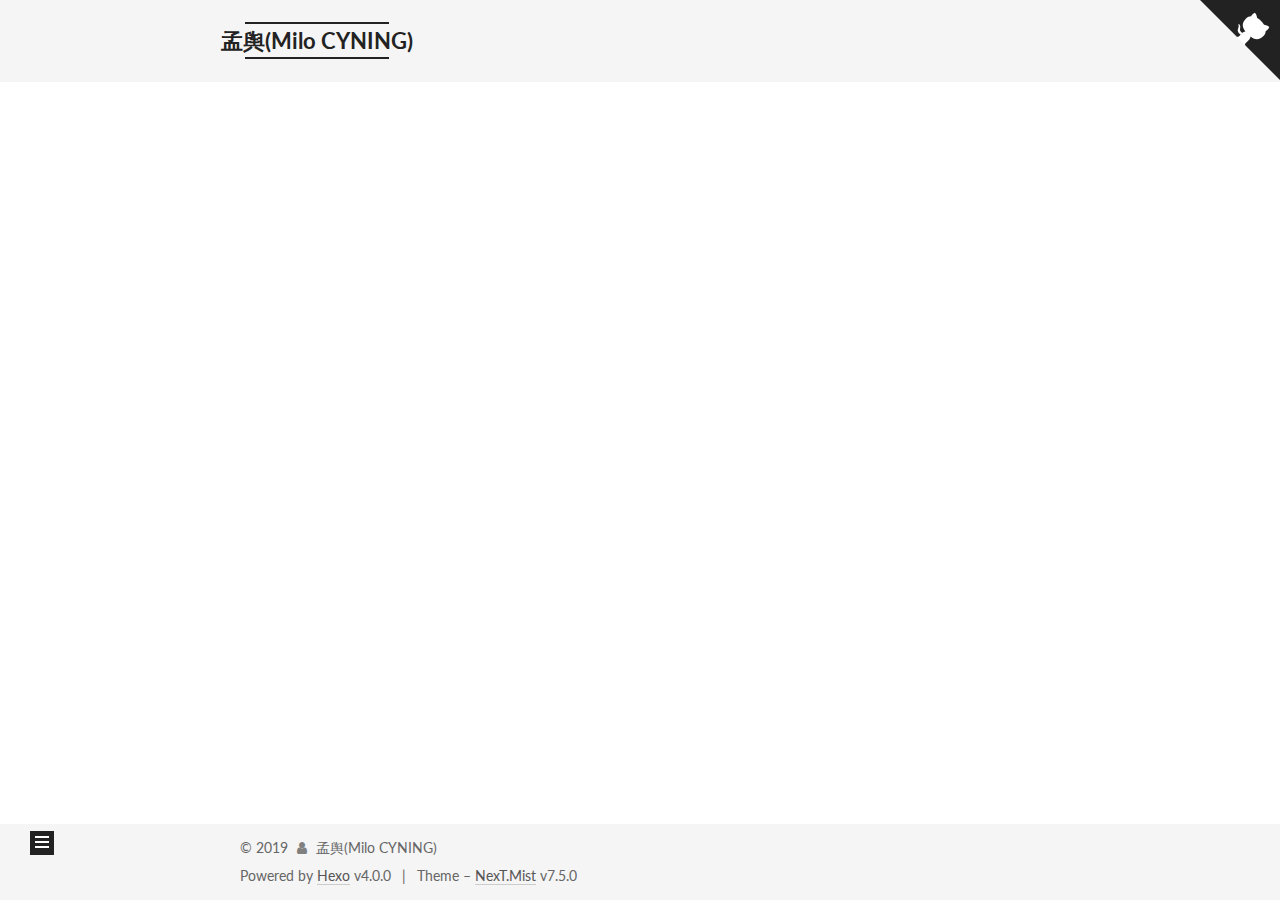
<file: index.html>
<!DOCTYPE html>
<html lang="zh-Hans">
<head>
  <meta charset="UTF-8">
<meta name="viewport" content="width=device-width, initial-scale=1, maximum-scale=2">
<meta name="theme-color" content="#222">
<meta name="generator" content="Hexo 4.0.0">
  <link rel="apple-touch-icon" sizes="180x180" href="/images/apple-touch-icon-next.png">
  <link rel="icon" type="image/png" sizes="32x32" href="/images/favicon-32x32-next.png">
  <link rel="icon" type="image/png" sizes="16x16" href="/images/favicon-16x16-next.png">
  <link rel="mask-icon" href="/images/logo.svg" color="#222">
  <link rel="alternate" href="/atom.xml" title="孟舆(Milo CYNING)" type="application/atom+xml">

<link rel="stylesheet" href="/css/main.css">

<link rel="stylesheet" href="//fonts.googleapis.com/css?family=Lato:300,300italic,400,400italic,700,700italic&display=swap&subset=latin,latin-ext">
<link rel="stylesheet" href="/lib/font-awesome/css/font-awesome.min.css">


<script id="hexo-configurations">
  var NexT = window.NexT || {};
  var CONFIG = {
    root: '/',
    scheme: 'Mist',
    version: '7.5.0',
    exturl: false,
    sidebar: {"position":"left","display":"hide","offset":12,"onmobile":true},
    copycode: {"enable":false,"show_result":false,"style":null},
    back2top: {"enable":true,"sidebar":false,"scrollpercent":false},
    bookmark: {"enable":false,"color":"#222","save":"auto"},
    fancybox: false,
    mediumzoom: false,
    lazyload: false,
    pangu: false,
    algolia: {
      appID: '',
      apiKey: '',
      indexName: '',
      hits: {"per_page":10},
      labels: {"input_placeholder":"Search for Posts","hits_empty":"We didn't find any results for the search: ${query}","hits_stats":"${hits} results found in ${time} ms"}
    },
    localsearch: {"enable":true,"trigger":"auto","top_n_per_article":1,"unescape":false,"preload":true},
    path: 'search.xml',
    motion: {"enable":true,"async":false,"transition":{"post_block":"fadeIn","post_header":"slideDownIn","post_body":"slideDownIn","coll_header":"slideLeftIn","sidebar":"slideUpIn"}},
    sidebarPadding: 40
  };
</script>

  <meta name="description" content="我善养吾浩然之气">
<meta property="og:type" content="website">
<meta property="og:title" content="孟舆(Milo CYNING)">
<meta property="og:url" content="http:&#x2F;&#x2F;www.googol-inc.com&#x2F;index.html">
<meta property="og:site_name" content="孟舆(Milo CYNING)">
<meta property="og:description" content="我善养吾浩然之气">
<meta property="og:locale" content="zh-Hans">
<meta name="twitter:card" content="summary">

<link rel="canonical" href="http://www.googol-inc.com/">


<script id="page-configurations">
  // https://hexo.io/docs/variables.html
  CONFIG.page = {
    sidebar: "",
    isHome: true,
    isPost: false,
    isPage: false,
    isArchive: false
  };
</script>

  <title>孟舆(Milo CYNING)</title>
  






  <noscript>
  <style>
  .use-motion .brand,
  .use-motion .menu-item,
  .sidebar-inner,
  .use-motion .post-block,
  .use-motion .pagination,
  .use-motion .comments,
  .use-motion .post-header,
  .use-motion .post-body,
  .use-motion .collection-header { opacity: initial; }

  .use-motion .site-title,
  .use-motion .site-subtitle {
    opacity: initial;
    top: initial;
  }

  .use-motion .logo-line-before i { left: initial; }
  .use-motion .logo-line-after i { right: initial; }
  </style>
</noscript>

</head>

<body itemscope itemtype="http://schema.org/WebPage">
  <div class="container use-motion">
    <div class="headband"></div>

    <header class="header" itemscope itemtype="http://schema.org/WPHeader">
      <div class="header-inner"><div class="site-brand-container">
  <div class="site-meta">

    <div>
      <a href="/" class="brand" rel="start">
        <span class="logo-line-before"><i></i></span>
        <span class="site-title">孟舆(Milo CYNING)</span>
        <span class="logo-line-after"><i></i></span>
      </a>
    </div>
        <p class="site-subtitle">c++, linux, 搜索</p>
  </div>

  <div class="site-nav-toggle">
    <div class="toggle" aria-label="Toggle navigation bar">
      <span class="toggle-line toggle-line-first"></span>
      <span class="toggle-line toggle-line-middle"></span>
      <span class="toggle-line toggle-line-last"></span>
    </div>
  </div>
</div>


<nav class="site-nav">
  
  <ul id="menu" class="menu">
        <li class="menu-item menu-item-home">

    <a href="/" rel="section"><i class="fa fa-fw fa-home"></i>Home</a>

  </li>
        <li class="menu-item menu-item-tags">

    <a href="/tags/" rel="section"><i class="fa fa-fw fa-tags"></i>Tags<span class="badge">1</span></a>

  </li>
        <li class="menu-item menu-item-archives">

    <a href="/archives/" rel="section"><i class="fa fa-fw fa-archive"></i>Archives<span class="badge">2</span></a>

  </li>
      <li class="menu-item menu-item-search">
        <a role="button" class="popup-trigger"><i class="fa fa-search fa-fw"></i>Search
        </a>
      </li>
  </ul>

</nav>
  <div class="site-search">
    <div class="popup search-popup">
    <div class="search-header">
  <span class="search-icon">
    <i class="fa fa-search"></i>
  </span>
  <div class="search-input-container">
    <input autocomplete="off" autocorrect="off" autocapitalize="none"
           placeholder="Searching..." spellcheck="false"
           type="text" id="search-input">
  </div>
  <span class="popup-btn-close">
    <i class="fa fa-times-circle"></i>
  </span>
</div>
<div id="search-result"></div>

</div>
<div class="search-pop-overlay"></div>

  </div>
</div>
    </header>

    
  <div class="back-to-top">
    <i class="fa fa-arrow-up"></i>
    <span>0%</span>
  </div>

  <a href="https://github.com/milocyning" class="github-corner" title="Follow me on GitHub" aria-label="Follow me on GitHub" rel="noopener" target="_blank"><svg width="80" height="80" viewBox="0 0 250 250" aria-hidden="true"><path d="M0,0 L115,115 L130,115 L142,142 L250,250 L250,0 Z"></path><path d="M128.3,109.0 C113.8,99.7 119.0,89.6 119.0,89.6 C122.0,82.7 120.5,78.6 120.5,78.6 C119.2,72.0 123.4,76.3 123.4,76.3 C127.3,80.9 125.5,87.3 125.5,87.3 C122.9,97.6 130.6,101.9 134.4,103.2" fill="currentColor" style="transform-origin: 130px 106px;" class="octo-arm"></path><path d="M115.0,115.0 C114.9,115.1 118.7,116.5 119.8,115.4 L133.7,101.6 C136.9,99.2 139.9,98.4 142.2,98.6 C133.8,88.0 127.5,74.4 143.8,58.0 C148.5,53.4 154.0,51.2 159.7,51.0 C160.3,49.4 163.2,43.6 171.4,40.1 C171.4,40.1 176.1,42.5 178.8,56.2 C183.1,58.6 187.2,61.8 190.9,65.4 C194.5,69.0 197.7,73.2 200.1,77.6 C213.8,80.2 216.3,84.9 216.3,84.9 C212.7,93.1 206.9,96.0 205.4,96.6 C205.1,102.4 203.0,107.8 198.3,112.5 C181.9,128.9 168.3,122.5 157.7,114.1 C157.9,116.9 156.7,120.9 152.7,124.9 L141.0,136.5 C139.8,137.7 141.6,141.9 141.8,141.8 Z" fill="currentColor" class="octo-body"></path></svg></a>


    <main class="main">
      <div class="main-inner">
        <div class="content-wrap">
          

          <div class="content">
            

  <div class="posts-expand">
        
  
  
  <article itemscope itemtype="http://schema.org/Article" class="post-block home" lang="zh-Hans">
    <link itemprop="mainEntityOfPage" href="http://www.googol-inc.com/docs/linux-command-daily/">

    <span hidden itemprop="author" itemscope itemtype="http://schema.org/Person">
      <meta itemprop="image" content="/images/avatar.gif">
      <meta itemprop="name" content="孟舆(Milo CYNING)">
      <meta itemprop="description" content="我善养吾浩然之气">
    </span>

    <span hidden itemprop="publisher" itemscope itemtype="http://schema.org/Organization">
      <meta itemprop="name" content="孟舆(Milo CYNING)">
    </span>
      <header class="post-header">
        <h1 class="post-title" itemprop="name headline">
          
            <a href="/docs/linux-command-daily/" class="post-title-link" itemprop="url">一些linux基本命令</a>
        </h1>

        <div class="post-meta">
            <span class="post-meta-item">
              <span class="post-meta-item-icon">
                <i class="fa fa-calendar-o"></i>
              </span>
              <span class="post-meta-item-text">Posted on</span>
              

              <time title="Created: 2019-11-20 00:01:36 / Modified: 21:30:29" itemprop="dateCreated datePublished" datetime="2019-11-20T00:01:36+08:00">2019-11-20</time>
            </span>

          

        </div>
      </header>

    
    
    
    <div class="post-body" itemprop="articleBody">

      
          <p>繁多的linux命令，用到一些，总结一些。</p>
          <!--noindex-->
            <div class="post-button">
              <a class="btn" href="/docs/linux-command-daily/#more" rel="contents">
                Read more &raquo;
              </a>
            </div>
          <!--/noindex-->
        
      
    </div>

    
    
    
      <footer class="post-footer">
        <div class="post-eof"></div>
      </footer>
  </article>
  
  
  

        
  
  
  <article itemscope itemtype="http://schema.org/Article" class="post-block home" lang="zh-Hans">
    <link itemprop="mainEntityOfPage" href="http://www.googol-inc.com/docs/hello-world/">

    <span hidden itemprop="author" itemscope itemtype="http://schema.org/Person">
      <meta itemprop="image" content="/images/avatar.gif">
      <meta itemprop="name" content="孟舆(Milo CYNING)">
      <meta itemprop="description" content="我善养吾浩然之气">
    </span>

    <span hidden itemprop="publisher" itemscope itemtype="http://schema.org/Organization">
      <meta itemprop="name" content="孟舆(Milo CYNING)">
    </span>
      <header class="post-header">
        <h1 class="post-title" itemprop="name headline">
          
            <a href="/docs/hello-world/" class="post-title-link" itemprop="url">Hello World</a>
        </h1>

        <div class="post-meta">
            <span class="post-meta-item">
              <span class="post-meta-item-icon">
                <i class="fa fa-calendar-o"></i>
              </span>
              <span class="post-meta-item-text">Posted on</span>

              <time title="Created: 2019-11-18 10:53:45" itemprop="dateCreated datePublished" datetime="2019-11-18T10:53:45+08:00">2019-11-18</time>
            </span>

          

        </div>
      </header>

    
    
    
    <div class="post-body" itemprop="articleBody">

      
          <p>Welcome to <a href="https://hexo.io/" target="_blank" rel="noopener">Hexo</a>! This is your very first post. Check <a href="https://hexo.io/docs/" target="_blank" rel="noopener">documentation</a> for more info. If you get any problems when using Hexo, you can find the answer in <a href="https://hexo.io/docs/troubleshooting.html" target="_blank" rel="noopener">troubleshooting</a> or you can ask me on <a href="https://github.com/hexojs/hexo/issues" target="_blank" rel="noopener">GitHub</a>.</p>
          <!--noindex-->
            <div class="post-button">
              <a class="btn" href="/docs/hello-world/#more" rel="contents">
                Read more &raquo;
              </a>
            </div>
          <!--/noindex-->
        
      
    </div>

    
    
    
      <footer class="post-footer">
        <div class="post-eof"></div>
      </footer>
  </article>
  
  
  

  </div>

  



          </div>
          

        </div>
          
  
  <div class="toggle sidebar-toggle">
    <span class="toggle-line toggle-line-first"></span>
    <span class="toggle-line toggle-line-middle"></span>
    <span class="toggle-line toggle-line-last"></span>
  </div>

  <aside class="sidebar">
    <div class="sidebar-inner">

      <ul class="sidebar-nav motion-element">
        <li class="sidebar-nav-toc">
          Table of Contents
        </li>
        <li class="sidebar-nav-overview">
          Overview
        </li>
      </ul>

      <!--noindex-->
      <div class="post-toc-wrap sidebar-panel">
      </div>
      <!--/noindex-->

      <div class="site-overview-wrap sidebar-panel">
        <div class="site-author motion-element" itemprop="author" itemscope itemtype="http://schema.org/Person">
  <p class="site-author-name" itemprop="name">孟舆(Milo CYNING)</p>
  <div class="site-description" itemprop="description">我善养吾浩然之气</div>
</div>
<div class="site-state-wrap motion-element">
  <nav class="site-state">
      <div class="site-state-item site-state-posts">
          <a href="/archives/">
        
          <span class="site-state-item-count">2</span>
          <span class="site-state-item-name">posts</span>
        </a>
      </div>
      <div class="site-state-item site-state-tags">
            <a href="/tags/">
          
        <span class="site-state-item-count">1</span>
        <span class="site-state-item-name">tags</span></a>
      </div>
  </nav>
</div>
  <div class="feed-link motion-element">
    <a href="/atom.xml" rel="alternate">
      <i class="fa fa-rss"></i>RSS
    </a>
  </div>



      </div>

    </div>
  </aside>
  <div id="sidebar-dimmer"></div>


      </div>
    </main>

    <footer class="footer">
      <div class="footer-inner">
        

<div class="copyright">
  
  &copy; 
  <span itemprop="copyrightYear">2019</span>
  <span class="with-love">
    <i class="fa fa-user"></i>
  </span>
  <span class="author" itemprop="copyrightHolder">孟舆(Milo CYNING)</span>
</div>
  <div class="powered-by">Powered by <a href="https://hexo.io/" class="theme-link" rel="noopener" target="_blank">Hexo</a> v4.0.0
  </div>
  <span class="post-meta-divider">|</span>
  <div class="theme-info">Theme – <a href="https://mist.theme-next.org/" class="theme-link" rel="noopener" target="_blank">NexT.Mist</a> v7.5.0
  </div>

        












        
      </div>
    </footer>
  </div>

  
  <script src="/lib/anime.min.js"></script>
  <script src="/lib/velocity/velocity.min.js"></script>
  <script src="/lib/velocity/velocity.ui.min.js"></script>
<script src="/js/utils.js"></script><script src="/js/motion.js"></script>
<script src="/js/schemes/muse.js"></script>
<script src="/js/next-boot.js"></script>



  




  <script src="/js/local-search.js"></script>













  

  

  


</body>
</html>
</file>
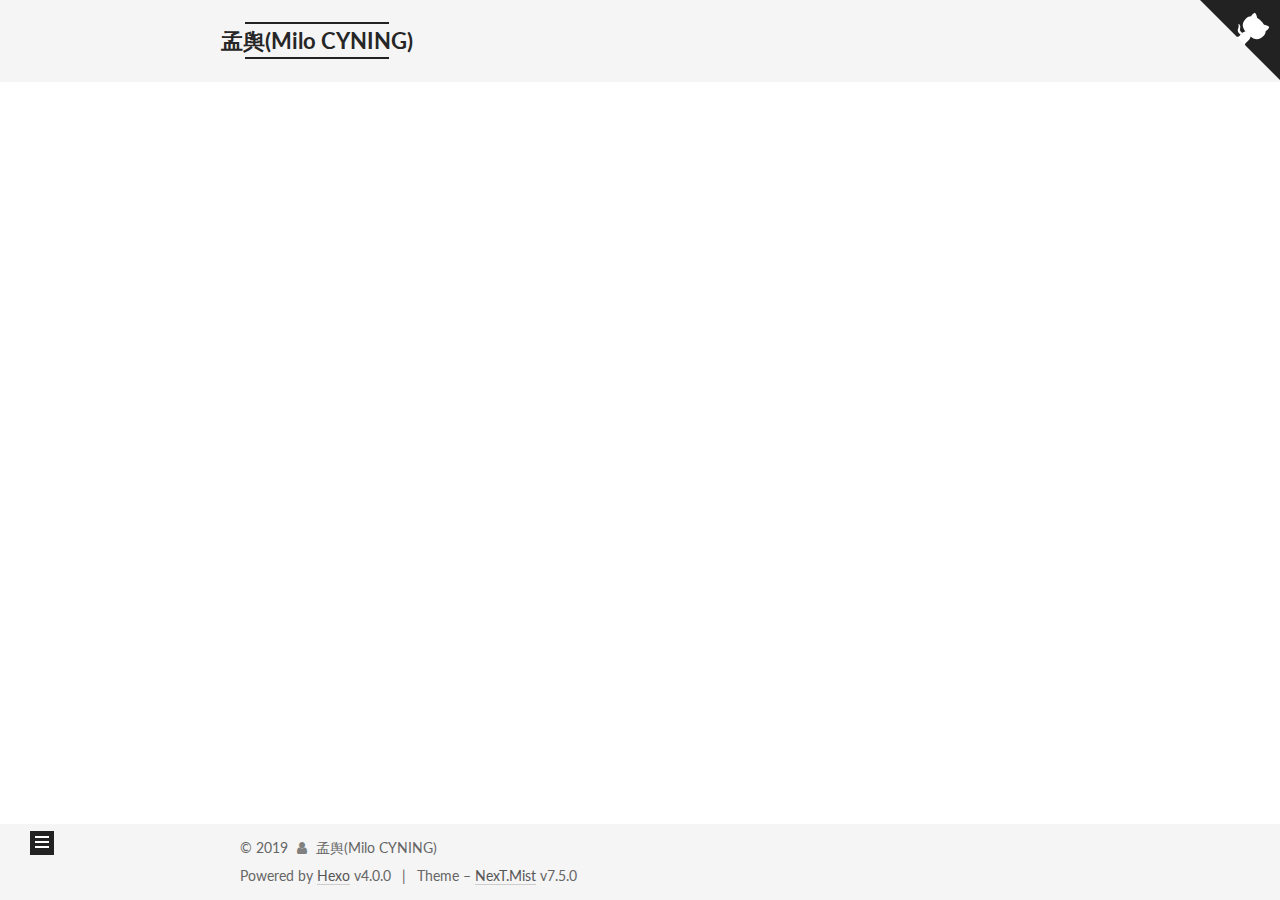
<file: archives/index.html>
<!DOCTYPE html>
<html lang="zh-Hans">
<head>
  <meta charset="UTF-8">
<meta name="viewport" content="width=device-width, initial-scale=1, maximum-scale=2">
<meta name="theme-color" content="#222">
<meta name="generator" content="Hexo 4.0.0">
  <link rel="apple-touch-icon" sizes="180x180" href="/images/apple-touch-icon-next.png">
  <link rel="icon" type="image/png" sizes="32x32" href="/images/favicon-32x32-next.png">
  <link rel="icon" type="image/png" sizes="16x16" href="/images/favicon-16x16-next.png">
  <link rel="mask-icon" href="/images/logo.svg" color="#222">
  <link rel="alternate" href="/atom.xml" title="孟舆(Milo CYNING)" type="application/atom+xml">

<link rel="stylesheet" href="/css/main.css">

<link rel="stylesheet" href="//fonts.googleapis.com/css?family=Lato:300,300italic,400,400italic,700,700italic&display=swap&subset=latin,latin-ext">
<link rel="stylesheet" href="/lib/font-awesome/css/font-awesome.min.css">


<script id="hexo-configurations">
  var NexT = window.NexT || {};
  var CONFIG = {
    root: '/',
    scheme: 'Mist',
    version: '7.5.0',
    exturl: false,
    sidebar: {"position":"left","display":"hide","offset":12,"onmobile":true},
    copycode: {"enable":false,"show_result":false,"style":null},
    back2top: {"enable":true,"sidebar":false,"scrollpercent":false},
    bookmark: {"enable":false,"color":"#222","save":"auto"},
    fancybox: false,
    mediumzoom: false,
    lazyload: false,
    pangu: false,
    algolia: {
      appID: '',
      apiKey: '',
      indexName: '',
      hits: {"per_page":10},
      labels: {"input_placeholder":"Search for Posts","hits_empty":"We didn't find any results for the search: ${query}","hits_stats":"${hits} results found in ${time} ms"}
    },
    localsearch: {"enable":true,"trigger":"auto","top_n_per_article":1,"unescape":false,"preload":true},
    path: 'search.xml',
    motion: {"enable":true,"async":false,"transition":{"post_block":"fadeIn","post_header":"slideDownIn","post_body":"slideDownIn","coll_header":"slideLeftIn","sidebar":"slideUpIn"}},
    sidebarPadding: 40
  };
</script>

  <meta name="description" content="我善养吾浩然之气">
<meta property="og:type" content="website">
<meta property="og:title" content="孟舆(Milo CYNING)">
<meta property="og:url" content="http:&#x2F;&#x2F;www.googol-inc.com&#x2F;archives&#x2F;index.html">
<meta property="og:site_name" content="孟舆(Milo CYNING)">
<meta property="og:description" content="我善养吾浩然之气">
<meta property="og:locale" content="zh-Hans">
<meta name="twitter:card" content="summary">

<link rel="canonical" href="http://www.googol-inc.com/archives/">


<script id="page-configurations">
  // https://hexo.io/docs/variables.html
  CONFIG.page = {
    sidebar: "",
    isHome: false,
    isPost: false,
    isPage: false,
    isArchive: true
  };
</script>

  <title>Archive | 孟舆(Milo CYNING)</title>
  






  <noscript>
  <style>
  .use-motion .brand,
  .use-motion .menu-item,
  .sidebar-inner,
  .use-motion .post-block,
  .use-motion .pagination,
  .use-motion .comments,
  .use-motion .post-header,
  .use-motion .post-body,
  .use-motion .collection-header { opacity: initial; }

  .use-motion .site-title,
  .use-motion .site-subtitle {
    opacity: initial;
    top: initial;
  }

  .use-motion .logo-line-before i { left: initial; }
  .use-motion .logo-line-after i { right: initial; }
  </style>
</noscript>

</head>

<body itemscope itemtype="http://schema.org/WebPage">
  <div class="container use-motion">
    <div class="headband"></div>

    <header class="header" itemscope itemtype="http://schema.org/WPHeader">
      <div class="header-inner"><div class="site-brand-container">
  <div class="site-meta">

    <div>
      <a href="/" class="brand" rel="start">
        <span class="logo-line-before"><i></i></span>
        <span class="site-title">孟舆(Milo CYNING)</span>
        <span class="logo-line-after"><i></i></span>
      </a>
    </div>
        <p class="site-subtitle">c++, linux, 搜索</p>
  </div>

  <div class="site-nav-toggle">
    <div class="toggle" aria-label="Toggle navigation bar">
      <span class="toggle-line toggle-line-first"></span>
      <span class="toggle-line toggle-line-middle"></span>
      <span class="toggle-line toggle-line-last"></span>
    </div>
  </div>
</div>


<nav class="site-nav">
  
  <ul id="menu" class="menu">
        <li class="menu-item menu-item-home">

    <a href="/" rel="section"><i class="fa fa-fw fa-home"></i>Home</a>

  </li>
        <li class="menu-item menu-item-tags">

    <a href="/tags/" rel="section"><i class="fa fa-fw fa-tags"></i>Tags<span class="badge">1</span></a>

  </li>
        <li class="menu-item menu-item-archives">

    <a href="/archives/" rel="section"><i class="fa fa-fw fa-archive"></i>Archives<span class="badge">2</span></a>

  </li>
      <li class="menu-item menu-item-search">
        <a role="button" class="popup-trigger"><i class="fa fa-search fa-fw"></i>Search
        </a>
      </li>
  </ul>

</nav>
  <div class="site-search">
    <div class="popup search-popup">
    <div class="search-header">
  <span class="search-icon">
    <i class="fa fa-search"></i>
  </span>
  <div class="search-input-container">
    <input autocomplete="off" autocorrect="off" autocapitalize="none"
           placeholder="Searching..." spellcheck="false"
           type="text" id="search-input">
  </div>
  <span class="popup-btn-close">
    <i class="fa fa-times-circle"></i>
  </span>
</div>
<div id="search-result"></div>

</div>
<div class="search-pop-overlay"></div>

  </div>
</div>
    </header>

    
  <div class="back-to-top">
    <i class="fa fa-arrow-up"></i>
    <span>0%</span>
  </div>

  <a href="https://github.com/milocyning" class="github-corner" title="Follow me on GitHub" aria-label="Follow me on GitHub" rel="noopener" target="_blank"><svg width="80" height="80" viewBox="0 0 250 250" aria-hidden="true"><path d="M0,0 L115,115 L130,115 L142,142 L250,250 L250,0 Z"></path><path d="M128.3,109.0 C113.8,99.7 119.0,89.6 119.0,89.6 C122.0,82.7 120.5,78.6 120.5,78.6 C119.2,72.0 123.4,76.3 123.4,76.3 C127.3,80.9 125.5,87.3 125.5,87.3 C122.9,97.6 130.6,101.9 134.4,103.2" fill="currentColor" style="transform-origin: 130px 106px;" class="octo-arm"></path><path d="M115.0,115.0 C114.9,115.1 118.7,116.5 119.8,115.4 L133.7,101.6 C136.9,99.2 139.9,98.4 142.2,98.6 C133.8,88.0 127.5,74.4 143.8,58.0 C148.5,53.4 154.0,51.2 159.7,51.0 C160.3,49.4 163.2,43.6 171.4,40.1 C171.4,40.1 176.1,42.5 178.8,56.2 C183.1,58.6 187.2,61.8 190.9,65.4 C194.5,69.0 197.7,73.2 200.1,77.6 C213.8,80.2 216.3,84.9 216.3,84.9 C212.7,93.1 206.9,96.0 205.4,96.6 C205.1,102.4 203.0,107.8 198.3,112.5 C181.9,128.9 168.3,122.5 157.7,114.1 C157.9,116.9 156.7,120.9 152.7,124.9 L141.0,136.5 C139.8,137.7 141.6,141.9 141.8,141.8 Z" fill="currentColor" class="octo-body"></path></svg></a>


    <main class="main">
      <div class="main-inner">
        <div class="content-wrap">
          

          <div class="content">
            

  
  
  
  <div class="post-block">
    <div class="posts-collapse">
      <div class="collection-title">
        <span class="collection-header">Um..! 2 posts in total. Keep on posting.</span>
      </div>

      
    <div class="collection-year">
      <h1 class="collection-header">2019</h1>
    </div>

  <article itemscope itemtype="http://schema.org/Article">
    <header class="post-header">

      <div class="post-meta">
        <time itemprop="dateCreated"
              datetime="2019-11-20T00:01:36+08:00"
              content="2019-11-20">
          11-20
        </time>
      </div>

      <h2 class="post-title">
          <a class="post-title-link" href="/docs/linux-command-daily/" itemprop="url">
            <span itemprop="name">一些linux基本命令</span>
          </a>
      </h2>

    </header>
  </article>

  <article itemscope itemtype="http://schema.org/Article">
    <header class="post-header">

      <div class="post-meta">
        <time itemprop="dateCreated"
              datetime="2019-11-18T10:53:45+08:00"
              content="2019-11-18">
          11-18
        </time>
      </div>

      <h2 class="post-title">
          <a class="post-title-link" href="/docs/hello-world/" itemprop="url">
            <span itemprop="name">Hello World</span>
          </a>
      </h2>

    </header>
  </article>


    </div>
  </div>
  
  
  

  



          </div>
          

        </div>
          
  
  <div class="toggle sidebar-toggle">
    <span class="toggle-line toggle-line-first"></span>
    <span class="toggle-line toggle-line-middle"></span>
    <span class="toggle-line toggle-line-last"></span>
  </div>

  <aside class="sidebar">
    <div class="sidebar-inner">

      <ul class="sidebar-nav motion-element">
        <li class="sidebar-nav-toc">
          Table of Contents
        </li>
        <li class="sidebar-nav-overview">
          Overview
        </li>
      </ul>

      <!--noindex-->
      <div class="post-toc-wrap sidebar-panel">
      </div>
      <!--/noindex-->

      <div class="site-overview-wrap sidebar-panel">
        <div class="site-author motion-element" itemprop="author" itemscope itemtype="http://schema.org/Person">
  <p class="site-author-name" itemprop="name">孟舆(Milo CYNING)</p>
  <div class="site-description" itemprop="description">我善养吾浩然之气</div>
</div>
<div class="site-state-wrap motion-element">
  <nav class="site-state">
      <div class="site-state-item site-state-posts">
          <a href="/archives/">
        
          <span class="site-state-item-count">2</span>
          <span class="site-state-item-name">posts</span>
        </a>
      </div>
      <div class="site-state-item site-state-tags">
            <a href="/tags/">
          
        <span class="site-state-item-count">1</span>
        <span class="site-state-item-name">tags</span></a>
      </div>
  </nav>
</div>
  <div class="feed-link motion-element">
    <a href="/atom.xml" rel="alternate">
      <i class="fa fa-rss"></i>RSS
    </a>
  </div>



      </div>

    </div>
  </aside>
  <div id="sidebar-dimmer"></div>


      </div>
    </main>

    <footer class="footer">
      <div class="footer-inner">
        

<div class="copyright">
  
  &copy; 
  <span itemprop="copyrightYear">2019</span>
  <span class="with-love">
    <i class="fa fa-user"></i>
  </span>
  <span class="author" itemprop="copyrightHolder">孟舆(Milo CYNING)</span>
</div>
  <div class="powered-by">Powered by <a href="https://hexo.io/" class="theme-link" rel="noopener" target="_blank">Hexo</a> v4.0.0
  </div>
  <span class="post-meta-divider">|</span>
  <div class="theme-info">Theme – <a href="https://mist.theme-next.org/" class="theme-link" rel="noopener" target="_blank">NexT.Mist</a> v7.5.0
  </div>

        












        
      </div>
    </footer>
  </div>

  
  <script src="/lib/anime.min.js"></script>
  <script src="/lib/velocity/velocity.min.js"></script>
  <script src="/lib/velocity/velocity.ui.min.js"></script>
<script src="/js/utils.js"></script><script src="/js/motion.js"></script>
<script src="/js/schemes/muse.js"></script>
<script src="/js/next-boot.js"></script>



  




  <script src="/js/local-search.js"></script>













  

  

  


</body>
</html>
</file>
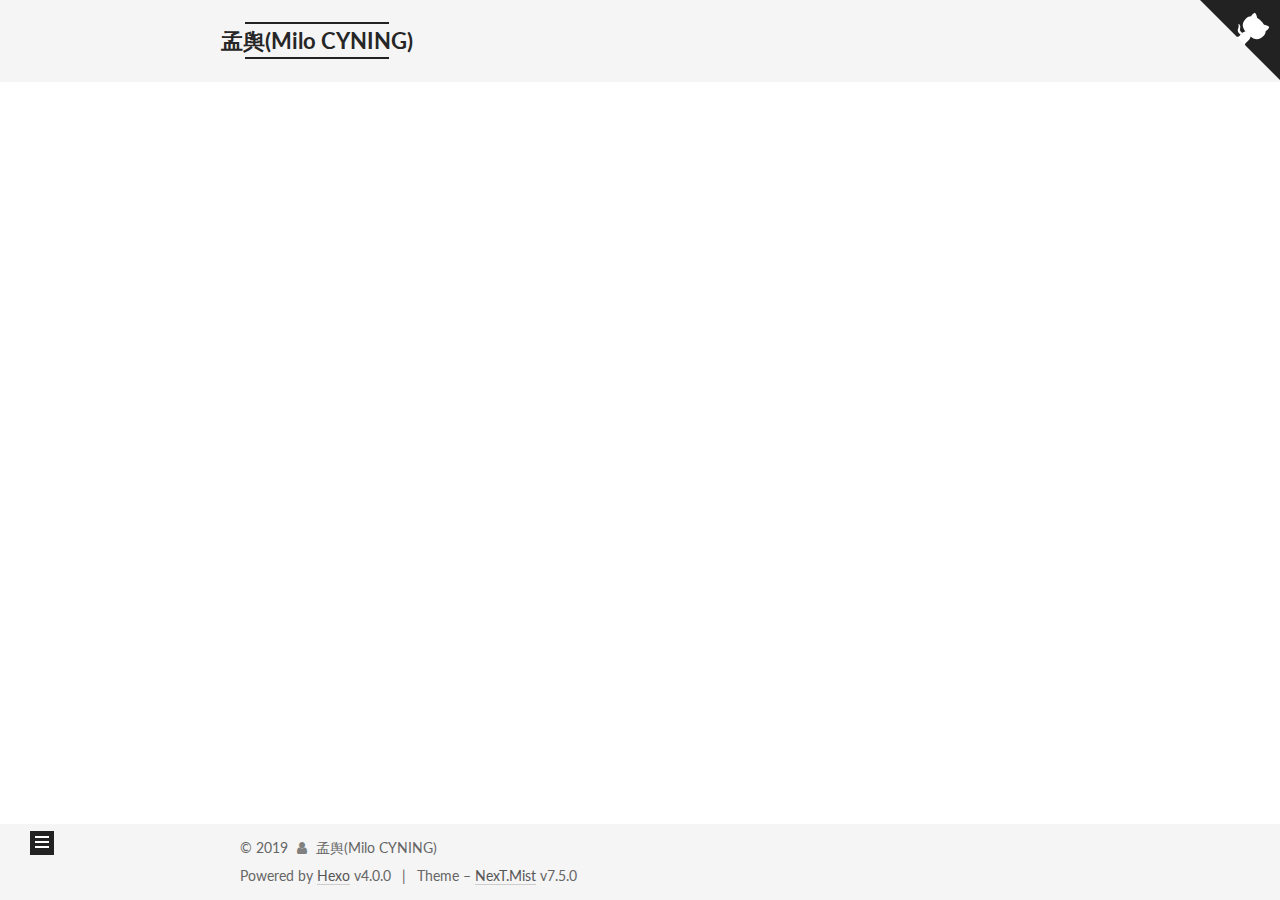
<file: tags/index.html>
<!DOCTYPE html>
<html lang="zh-Hans">
<head>
  <meta charset="UTF-8">
<meta name="viewport" content="width=device-width, initial-scale=1, maximum-scale=2">
<meta name="theme-color" content="#222">
<meta name="generator" content="Hexo 4.0.0">
  <link rel="apple-touch-icon" sizes="180x180" href="/images/apple-touch-icon-next.png">
  <link rel="icon" type="image/png" sizes="32x32" href="/images/favicon-32x32-next.png">
  <link rel="icon" type="image/png" sizes="16x16" href="/images/favicon-16x16-next.png">
  <link rel="mask-icon" href="/images/logo.svg" color="#222">
  <link rel="alternate" href="/atom.xml" title="孟舆(Milo CYNING)" type="application/atom+xml">

<link rel="stylesheet" href="/css/main.css">

<link rel="stylesheet" href="//fonts.googleapis.com/css?family=Lato:300,300italic,400,400italic,700,700italic&display=swap&subset=latin,latin-ext">
<link rel="stylesheet" href="/lib/font-awesome/css/font-awesome.min.css">


<script id="hexo-configurations">
  var NexT = window.NexT || {};
  var CONFIG = {
    root: '/',
    scheme: 'Mist',
    version: '7.5.0',
    exturl: false,
    sidebar: {"position":"left","display":"hide","offset":12,"onmobile":true},
    copycode: {"enable":false,"show_result":false,"style":null},
    back2top: {"enable":true,"sidebar":false,"scrollpercent":false},
    bookmark: {"enable":false,"color":"#222","save":"auto"},
    fancybox: false,
    mediumzoom: false,
    lazyload: false,
    pangu: false,
    algolia: {
      appID: '',
      apiKey: '',
      indexName: '',
      hits: {"per_page":10},
      labels: {"input_placeholder":"Search for Posts","hits_empty":"We didn't find any results for the search: ${query}","hits_stats":"${hits} results found in ${time} ms"}
    },
    localsearch: {"enable":true,"trigger":"auto","top_n_per_article":1,"unescape":false,"preload":true},
    path: 'search.xml',
    motion: {"enable":true,"async":false,"transition":{"post_block":"fadeIn","post_header":"slideDownIn","post_body":"slideDownIn","coll_header":"slideLeftIn","sidebar":"slideUpIn"}},
    sidebarPadding: 40
  };
</script>

  <meta name="description" content="我善养吾浩然之气">
<meta property="og:type" content="website">
<meta property="og:title" content="标签">
<meta property="og:url" content="http:&#x2F;&#x2F;www.googol-inc.com&#x2F;tags&#x2F;index.html">
<meta property="og:site_name" content="孟舆(Milo CYNING)">
<meta property="og:description" content="我善养吾浩然之气">
<meta property="og:locale" content="zh-Hans">
<meta property="og:updated_time" content="2019-11-19T15:20:41.281Z">
<meta name="twitter:card" content="summary">

<link rel="canonical" href="http://www.googol-inc.com/tags/">


<script id="page-configurations">
  // https://hexo.io/docs/variables.html
  CONFIG.page = {
    sidebar: "",
    isHome: false,
    isPost: false,
    isPage: true,
    isArchive: false
  };
</script>

  <title>标签 | 孟舆(Milo CYNING)
  </title>
  






  <noscript>
  <style>
  .use-motion .brand,
  .use-motion .menu-item,
  .sidebar-inner,
  .use-motion .post-block,
  .use-motion .pagination,
  .use-motion .comments,
  .use-motion .post-header,
  .use-motion .post-body,
  .use-motion .collection-header { opacity: initial; }

  .use-motion .site-title,
  .use-motion .site-subtitle {
    opacity: initial;
    top: initial;
  }

  .use-motion .logo-line-before i { left: initial; }
  .use-motion .logo-line-after i { right: initial; }
  </style>
</noscript>

</head>

<body itemscope itemtype="http://schema.org/WebPage">
  <div class="container use-motion">
    <div class="headband"></div>

    <header class="header" itemscope itemtype="http://schema.org/WPHeader">
      <div class="header-inner"><div class="site-brand-container">
  <div class="site-meta">

    <div>
      <a href="/" class="brand" rel="start">
        <span class="logo-line-before"><i></i></span>
        <span class="site-title">孟舆(Milo CYNING)</span>
        <span class="logo-line-after"><i></i></span>
      </a>
    </div>
        <p class="site-subtitle">c++, linux, 搜索</p>
  </div>

  <div class="site-nav-toggle">
    <div class="toggle" aria-label="Toggle navigation bar">
      <span class="toggle-line toggle-line-first"></span>
      <span class="toggle-line toggle-line-middle"></span>
      <span class="toggle-line toggle-line-last"></span>
    </div>
  </div>
</div>


<nav class="site-nav">
  
  <ul id="menu" class="menu">
        <li class="menu-item menu-item-home">

    <a href="/" rel="section"><i class="fa fa-fw fa-home"></i>Home</a>

  </li>
        <li class="menu-item menu-item-tags">

    <a href="/tags/" rel="section"><i class="fa fa-fw fa-tags"></i>Tags<span class="badge">1</span></a>

  </li>
        <li class="menu-item menu-item-archives">

    <a href="/archives/" rel="section"><i class="fa fa-fw fa-archive"></i>Archives<span class="badge">2</span></a>

  </li>
      <li class="menu-item menu-item-search">
        <a role="button" class="popup-trigger"><i class="fa fa-search fa-fw"></i>Search
        </a>
      </li>
  </ul>

</nav>
  <div class="site-search">
    <div class="popup search-popup">
    <div class="search-header">
  <span class="search-icon">
    <i class="fa fa-search"></i>
  </span>
  <div class="search-input-container">
    <input autocomplete="off" autocorrect="off" autocapitalize="none"
           placeholder="Searching..." spellcheck="false"
           type="text" id="search-input">
  </div>
  <span class="popup-btn-close">
    <i class="fa fa-times-circle"></i>
  </span>
</div>
<div id="search-result"></div>

</div>
<div class="search-pop-overlay"></div>

  </div>
</div>
    </header>

    
  <div class="back-to-top">
    <i class="fa fa-arrow-up"></i>
    <span>0%</span>
  </div>

  <a href="https://github.com/milocyning" class="github-corner" title="Follow me on GitHub" aria-label="Follow me on GitHub" rel="noopener" target="_blank"><svg width="80" height="80" viewBox="0 0 250 250" aria-hidden="true"><path d="M0,0 L115,115 L130,115 L142,142 L250,250 L250,0 Z"></path><path d="M128.3,109.0 C113.8,99.7 119.0,89.6 119.0,89.6 C122.0,82.7 120.5,78.6 120.5,78.6 C119.2,72.0 123.4,76.3 123.4,76.3 C127.3,80.9 125.5,87.3 125.5,87.3 C122.9,97.6 130.6,101.9 134.4,103.2" fill="currentColor" style="transform-origin: 130px 106px;" class="octo-arm"></path><path d="M115.0,115.0 C114.9,115.1 118.7,116.5 119.8,115.4 L133.7,101.6 C136.9,99.2 139.9,98.4 142.2,98.6 C133.8,88.0 127.5,74.4 143.8,58.0 C148.5,53.4 154.0,51.2 159.7,51.0 C160.3,49.4 163.2,43.6 171.4,40.1 C171.4,40.1 176.1,42.5 178.8,56.2 C183.1,58.6 187.2,61.8 190.9,65.4 C194.5,69.0 197.7,73.2 200.1,77.6 C213.8,80.2 216.3,84.9 216.3,84.9 C212.7,93.1 206.9,96.0 205.4,96.6 C205.1,102.4 203.0,107.8 198.3,112.5 C181.9,128.9 168.3,122.5 157.7,114.1 C157.9,116.9 156.7,120.9 152.7,124.9 L141.0,136.5 C139.8,137.7 141.6,141.9 141.8,141.8 Z" fill="currentColor" class="octo-body"></path></svg></a>


    <main class="main">
      <div class="main-inner">
        <div class="content-wrap">
          
  
  

          <div class="content">
            

  <div class="posts-expand">
    
    
    
    <div class="post-block" lang="zh-Hans">
      <header class="post-header">

<h1 class="post-title" itemprop="name headline">标签
</h1>

<div class="post-meta">
  

</div>

</header>

      
      
      
      <div class="post-body">
          <div class="tag-cloud">
            <div class="tag-cloud-title">
              1 tag in total
            </div>
            <div class="tag-cloud-tags">
              <a href="/tags/linux/" style="font-size: 12px; color: #ccc">linux</a>
            </div>
          </div>
        
      </div>
      
      
      
    </div>
    

    
    
    
  </div>


          </div>
          

        </div>
          
  
  <div class="toggle sidebar-toggle">
    <span class="toggle-line toggle-line-first"></span>
    <span class="toggle-line toggle-line-middle"></span>
    <span class="toggle-line toggle-line-last"></span>
  </div>

  <aside class="sidebar">
    <div class="sidebar-inner">

      <ul class="sidebar-nav motion-element">
        <li class="sidebar-nav-toc">
          Table of Contents
        </li>
        <li class="sidebar-nav-overview">
          Overview
        </li>
      </ul>

      <!--noindex-->
      <div class="post-toc-wrap sidebar-panel">
      </div>
      <!--/noindex-->

      <div class="site-overview-wrap sidebar-panel">
        <div class="site-author motion-element" itemprop="author" itemscope itemtype="http://schema.org/Person">
  <p class="site-author-name" itemprop="name">孟舆(Milo CYNING)</p>
  <div class="site-description" itemprop="description">我善养吾浩然之气</div>
</div>
<div class="site-state-wrap motion-element">
  <nav class="site-state">
      <div class="site-state-item site-state-posts">
          <a href="/archives/">
        
          <span class="site-state-item-count">2</span>
          <span class="site-state-item-name">posts</span>
        </a>
      </div>
      <div class="site-state-item site-state-tags">
            <a href="/tags/">
          
        <span class="site-state-item-count">1</span>
        <span class="site-state-item-name">tags</span></a>
      </div>
  </nav>
</div>
  <div class="feed-link motion-element">
    <a href="/atom.xml" rel="alternate">
      <i class="fa fa-rss"></i>RSS
    </a>
  </div>



      </div>

    </div>
  </aside>
  <div id="sidebar-dimmer"></div>


      </div>
    </main>

    <footer class="footer">
      <div class="footer-inner">
        

<div class="copyright">
  
  &copy; 
  <span itemprop="copyrightYear">2019</span>
  <span class="with-love">
    <i class="fa fa-user"></i>
  </span>
  <span class="author" itemprop="copyrightHolder">孟舆(Milo CYNING)</span>
</div>
  <div class="powered-by">Powered by <a href="https://hexo.io/" class="theme-link" rel="noopener" target="_blank">Hexo</a> v4.0.0
  </div>
  <span class="post-meta-divider">|</span>
  <div class="theme-info">Theme – <a href="https://mist.theme-next.org/" class="theme-link" rel="noopener" target="_blank">NexT.Mist</a> v7.5.0
  </div>

        












        
      </div>
    </footer>
  </div>

  
  <script src="/lib/anime.min.js"></script>
  <script src="/lib/velocity/velocity.min.js"></script>
  <script src="/lib/velocity/velocity.ui.min.js"></script>
<script src="/js/utils.js"></script><script src="/js/motion.js"></script>
<script src="/js/schemes/muse.js"></script>
<script src="/js/next-boot.js"></script>



  




  <script src="/js/local-search.js"></script>













  

  

  


</body>
</html>
</file>
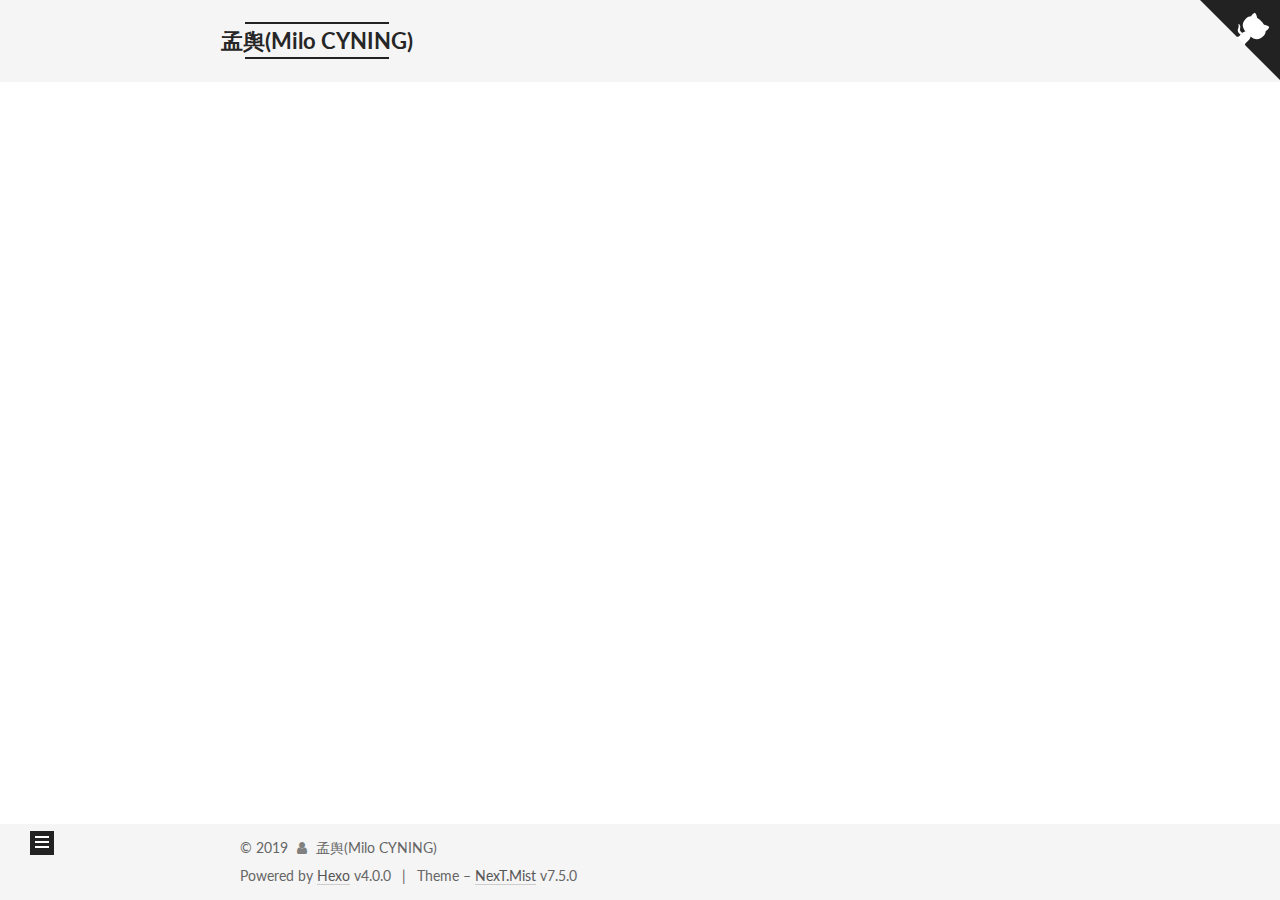
<file: archives/2019/index.html>
<!DOCTYPE html>
<html lang="zh-Hans">
<head>
  <meta charset="UTF-8">
<meta name="viewport" content="width=device-width, initial-scale=1, maximum-scale=2">
<meta name="theme-color" content="#222">
<meta name="generator" content="Hexo 4.0.0">
  <link rel="apple-touch-icon" sizes="180x180" href="/images/apple-touch-icon-next.png">
  <link rel="icon" type="image/png" sizes="32x32" href="/images/favicon-32x32-next.png">
  <link rel="icon" type="image/png" sizes="16x16" href="/images/favicon-16x16-next.png">
  <link rel="mask-icon" href="/images/logo.svg" color="#222">
  <link rel="alternate" href="/atom.xml" title="孟舆(Milo CYNING)" type="application/atom+xml">

<link rel="stylesheet" href="/css/main.css">

<link rel="stylesheet" href="//fonts.googleapis.com/css?family=Lato:300,300italic,400,400italic,700,700italic&display=swap&subset=latin,latin-ext">
<link rel="stylesheet" href="/lib/font-awesome/css/font-awesome.min.css">


<script id="hexo-configurations">
  var NexT = window.NexT || {};
  var CONFIG = {
    root: '/',
    scheme: 'Mist',
    version: '7.5.0',
    exturl: false,
    sidebar: {"position":"left","display":"hide","offset":12,"onmobile":true},
    copycode: {"enable":false,"show_result":false,"style":null},
    back2top: {"enable":true,"sidebar":false,"scrollpercent":false},
    bookmark: {"enable":false,"color":"#222","save":"auto"},
    fancybox: false,
    mediumzoom: false,
    lazyload: false,
    pangu: false,
    algolia: {
      appID: '',
      apiKey: '',
      indexName: '',
      hits: {"per_page":10},
      labels: {"input_placeholder":"Search for Posts","hits_empty":"We didn't find any results for the search: ${query}","hits_stats":"${hits} results found in ${time} ms"}
    },
    localsearch: {"enable":true,"trigger":"auto","top_n_per_article":1,"unescape":false,"preload":true},
    path: 'search.xml',
    motion: {"enable":true,"async":false,"transition":{"post_block":"fadeIn","post_header":"slideDownIn","post_body":"slideDownIn","coll_header":"slideLeftIn","sidebar":"slideUpIn"}},
    sidebarPadding: 40
  };
</script>

  <meta name="description" content="我善养吾浩然之气">
<meta property="og:type" content="website">
<meta property="og:title" content="孟舆(Milo CYNING)">
<meta property="og:url" content="http:&#x2F;&#x2F;www.googol-inc.com&#x2F;archives&#x2F;2019&#x2F;index.html">
<meta property="og:site_name" content="孟舆(Milo CYNING)">
<meta property="og:description" content="我善养吾浩然之气">
<meta property="og:locale" content="zh-Hans">
<meta name="twitter:card" content="summary">

<link rel="canonical" href="http://www.googol-inc.com/archives/2019/">


<script id="page-configurations">
  // https://hexo.io/docs/variables.html
  CONFIG.page = {
    sidebar: "",
    isHome: false,
    isPost: false,
    isPage: false,
    isArchive: true
  };
</script>

  <title>Archive | 孟舆(Milo CYNING)</title>
  






  <noscript>
  <style>
  .use-motion .brand,
  .use-motion .menu-item,
  .sidebar-inner,
  .use-motion .post-block,
  .use-motion .pagination,
  .use-motion .comments,
  .use-motion .post-header,
  .use-motion .post-body,
  .use-motion .collection-header { opacity: initial; }

  .use-motion .site-title,
  .use-motion .site-subtitle {
    opacity: initial;
    top: initial;
  }

  .use-motion .logo-line-before i { left: initial; }
  .use-motion .logo-line-after i { right: initial; }
  </style>
</noscript>

</head>

<body itemscope itemtype="http://schema.org/WebPage">
  <div class="container use-motion">
    <div class="headband"></div>

    <header class="header" itemscope itemtype="http://schema.org/WPHeader">
      <div class="header-inner"><div class="site-brand-container">
  <div class="site-meta">

    <div>
      <a href="/" class="brand" rel="start">
        <span class="logo-line-before"><i></i></span>
        <span class="site-title">孟舆(Milo CYNING)</span>
        <span class="logo-line-after"><i></i></span>
      </a>
    </div>
        <p class="site-subtitle">c++, linux, 搜索</p>
  </div>

  <div class="site-nav-toggle">
    <div class="toggle" aria-label="Toggle navigation bar">
      <span class="toggle-line toggle-line-first"></span>
      <span class="toggle-line toggle-line-middle"></span>
      <span class="toggle-line toggle-line-last"></span>
    </div>
  </div>
</div>


<nav class="site-nav">
  
  <ul id="menu" class="menu">
        <li class="menu-item menu-item-home">

    <a href="/" rel="section"><i class="fa fa-fw fa-home"></i>Home</a>

  </li>
        <li class="menu-item menu-item-tags">

    <a href="/tags/" rel="section"><i class="fa fa-fw fa-tags"></i>Tags<span class="badge">1</span></a>

  </li>
        <li class="menu-item menu-item-archives">

    <a href="/archives/" rel="section"><i class="fa fa-fw fa-archive"></i>Archives<span class="badge">2</span></a>

  </li>
      <li class="menu-item menu-item-search">
        <a role="button" class="popup-trigger"><i class="fa fa-search fa-fw"></i>Search
        </a>
      </li>
  </ul>

</nav>
  <div class="site-search">
    <div class="popup search-popup">
    <div class="search-header">
  <span class="search-icon">
    <i class="fa fa-search"></i>
  </span>
  <div class="search-input-container">
    <input autocomplete="off" autocorrect="off" autocapitalize="none"
           placeholder="Searching..." spellcheck="false"
           type="text" id="search-input">
  </div>
  <span class="popup-btn-close">
    <i class="fa fa-times-circle"></i>
  </span>
</div>
<div id="search-result"></div>

</div>
<div class="search-pop-overlay"></div>

  </div>
</div>
    </header>

    
  <div class="back-to-top">
    <i class="fa fa-arrow-up"></i>
    <span>0%</span>
  </div>

  <a href="https://github.com/milocyning" class="github-corner" title="Follow me on GitHub" aria-label="Follow me on GitHub" rel="noopener" target="_blank"><svg width="80" height="80" viewBox="0 0 250 250" aria-hidden="true"><path d="M0,0 L115,115 L130,115 L142,142 L250,250 L250,0 Z"></path><path d="M128.3,109.0 C113.8,99.7 119.0,89.6 119.0,89.6 C122.0,82.7 120.5,78.6 120.5,78.6 C119.2,72.0 123.4,76.3 123.4,76.3 C127.3,80.9 125.5,87.3 125.5,87.3 C122.9,97.6 130.6,101.9 134.4,103.2" fill="currentColor" style="transform-origin: 130px 106px;" class="octo-arm"></path><path d="M115.0,115.0 C114.9,115.1 118.7,116.5 119.8,115.4 L133.7,101.6 C136.9,99.2 139.9,98.4 142.2,98.6 C133.8,88.0 127.5,74.4 143.8,58.0 C148.5,53.4 154.0,51.2 159.7,51.0 C160.3,49.4 163.2,43.6 171.4,40.1 C171.4,40.1 176.1,42.5 178.8,56.2 C183.1,58.6 187.2,61.8 190.9,65.4 C194.5,69.0 197.7,73.2 200.1,77.6 C213.8,80.2 216.3,84.9 216.3,84.9 C212.7,93.1 206.9,96.0 205.4,96.6 C205.1,102.4 203.0,107.8 198.3,112.5 C181.9,128.9 168.3,122.5 157.7,114.1 C157.9,116.9 156.7,120.9 152.7,124.9 L141.0,136.5 C139.8,137.7 141.6,141.9 141.8,141.8 Z" fill="currentColor" class="octo-body"></path></svg></a>


    <main class="main">
      <div class="main-inner">
        <div class="content-wrap">
          

          <div class="content">
            

  
  
  
  <div class="post-block">
    <div class="posts-collapse">
      <div class="collection-title">
        <span class="collection-header">Um..! 2 posts in total. Keep on posting.</span>
      </div>

      
    <div class="collection-year">
      <h1 class="collection-header">2019</h1>
    </div>

  <article itemscope itemtype="http://schema.org/Article">
    <header class="post-header">

      <div class="post-meta">
        <time itemprop="dateCreated"
              datetime="2019-11-20T00:01:36+08:00"
              content="2019-11-20">
          11-20
        </time>
      </div>

      <h2 class="post-title">
          <a class="post-title-link" href="/docs/linux-command-daily/" itemprop="url">
            <span itemprop="name">一些linux基本命令</span>
          </a>
      </h2>

    </header>
  </article>

  <article itemscope itemtype="http://schema.org/Article">
    <header class="post-header">

      <div class="post-meta">
        <time itemprop="dateCreated"
              datetime="2019-11-18T10:53:45+08:00"
              content="2019-11-18">
          11-18
        </time>
      </div>

      <h2 class="post-title">
          <a class="post-title-link" href="/docs/hello-world/" itemprop="url">
            <span itemprop="name">Hello World</span>
          </a>
      </h2>

    </header>
  </article>


    </div>
  </div>
  
  
  

  



          </div>
          

        </div>
          
  
  <div class="toggle sidebar-toggle">
    <span class="toggle-line toggle-line-first"></span>
    <span class="toggle-line toggle-line-middle"></span>
    <span class="toggle-line toggle-line-last"></span>
  </div>

  <aside class="sidebar">
    <div class="sidebar-inner">

      <ul class="sidebar-nav motion-element">
        <li class="sidebar-nav-toc">
          Table of Contents
        </li>
        <li class="sidebar-nav-overview">
          Overview
        </li>
      </ul>

      <!--noindex-->
      <div class="post-toc-wrap sidebar-panel">
      </div>
      <!--/noindex-->

      <div class="site-overview-wrap sidebar-panel">
        <div class="site-author motion-element" itemprop="author" itemscope itemtype="http://schema.org/Person">
  <p class="site-author-name" itemprop="name">孟舆(Milo CYNING)</p>
  <div class="site-description" itemprop="description">我善养吾浩然之气</div>
</div>
<div class="site-state-wrap motion-element">
  <nav class="site-state">
      <div class="site-state-item site-state-posts">
          <a href="/archives/">
        
          <span class="site-state-item-count">2</span>
          <span class="site-state-item-name">posts</span>
        </a>
      </div>
      <div class="site-state-item site-state-tags">
            <a href="/tags/">
          
        <span class="site-state-item-count">1</span>
        <span class="site-state-item-name">tags</span></a>
      </div>
  </nav>
</div>
  <div class="feed-link motion-element">
    <a href="/atom.xml" rel="alternate">
      <i class="fa fa-rss"></i>RSS
    </a>
  </div>



      </div>

    </div>
  </aside>
  <div id="sidebar-dimmer"></div>


      </div>
    </main>

    <footer class="footer">
      <div class="footer-inner">
        

<div class="copyright">
  
  &copy; 
  <span itemprop="copyrightYear">2019</span>
  <span class="with-love">
    <i class="fa fa-user"></i>
  </span>
  <span class="author" itemprop="copyrightHolder">孟舆(Milo CYNING)</span>
</div>
  <div class="powered-by">Powered by <a href="https://hexo.io/" class="theme-link" rel="noopener" target="_blank">Hexo</a> v4.0.0
  </div>
  <span class="post-meta-divider">|</span>
  <div class="theme-info">Theme – <a href="https://mist.theme-next.org/" class="theme-link" rel="noopener" target="_blank">NexT.Mist</a> v7.5.0
  </div>

        












        
      </div>
    </footer>
  </div>

  
  <script src="/lib/anime.min.js"></script>
  <script src="/lib/velocity/velocity.min.js"></script>
  <script src="/lib/velocity/velocity.ui.min.js"></script>
<script src="/js/utils.js"></script><script src="/js/motion.js"></script>
<script src="/js/schemes/muse.js"></script>
<script src="/js/next-boot.js"></script>



  




  <script src="/js/local-search.js"></script>













  

  

  


</body>
</html>
</file>
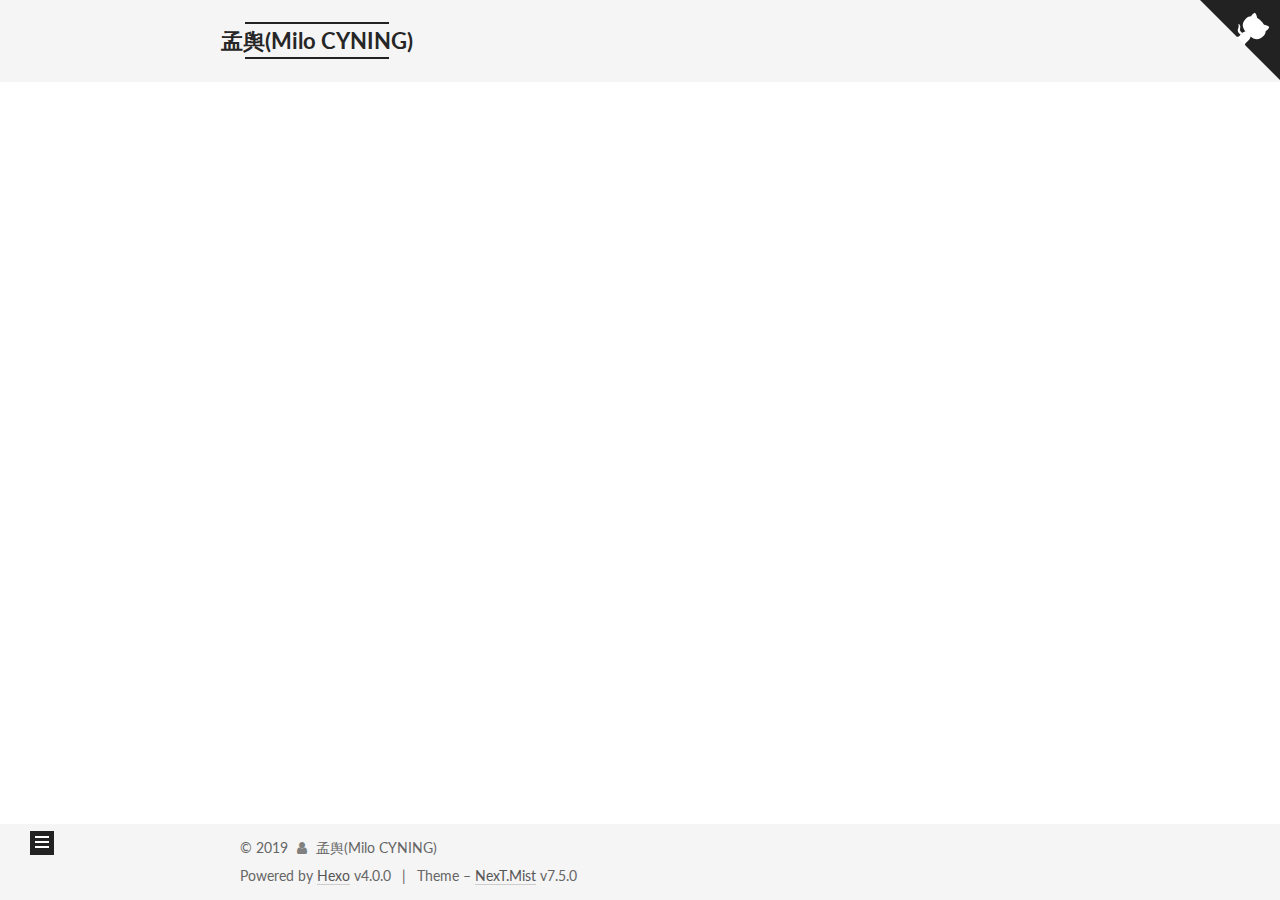
<file: tags/linux/index.html>
<!DOCTYPE html>
<html lang="zh-Hans">
<head>
  <meta charset="UTF-8">
<meta name="viewport" content="width=device-width, initial-scale=1, maximum-scale=2">
<meta name="theme-color" content="#222">
<meta name="generator" content="Hexo 4.0.0">
  <link rel="apple-touch-icon" sizes="180x180" href="/images/apple-touch-icon-next.png">
  <link rel="icon" type="image/png" sizes="32x32" href="/images/favicon-32x32-next.png">
  <link rel="icon" type="image/png" sizes="16x16" href="/images/favicon-16x16-next.png">
  <link rel="mask-icon" href="/images/logo.svg" color="#222">
  <link rel="alternate" href="/atom.xml" title="孟舆(Milo CYNING)" type="application/atom+xml">

<link rel="stylesheet" href="/css/main.css">

<link rel="stylesheet" href="//fonts.googleapis.com/css?family=Lato:300,300italic,400,400italic,700,700italic&display=swap&subset=latin,latin-ext">
<link rel="stylesheet" href="/lib/font-awesome/css/font-awesome.min.css">


<script id="hexo-configurations">
  var NexT = window.NexT || {};
  var CONFIG = {
    root: '/',
    scheme: 'Mist',
    version: '7.5.0',
    exturl: false,
    sidebar: {"position":"left","display":"hide","offset":12,"onmobile":true},
    copycode: {"enable":false,"show_result":false,"style":null},
    back2top: {"enable":true,"sidebar":false,"scrollpercent":false},
    bookmark: {"enable":false,"color":"#222","save":"auto"},
    fancybox: false,
    mediumzoom: false,
    lazyload: false,
    pangu: false,
    algolia: {
      appID: '',
      apiKey: '',
      indexName: '',
      hits: {"per_page":10},
      labels: {"input_placeholder":"Search for Posts","hits_empty":"We didn't find any results for the search: ${query}","hits_stats":"${hits} results found in ${time} ms"}
    },
    localsearch: {"enable":true,"trigger":"auto","top_n_per_article":1,"unescape":false,"preload":true},
    path: 'search.xml',
    motion: {"enable":true,"async":false,"transition":{"post_block":"fadeIn","post_header":"slideDownIn","post_body":"slideDownIn","coll_header":"slideLeftIn","sidebar":"slideUpIn"}},
    sidebarPadding: 40
  };
</script>

  <meta name="description" content="我善养吾浩然之气">
<meta property="og:type" content="website">
<meta property="og:title" content="孟舆(Milo CYNING)">
<meta property="og:url" content="http:&#x2F;&#x2F;www.googol-inc.com&#x2F;tags&#x2F;linux&#x2F;index.html">
<meta property="og:site_name" content="孟舆(Milo CYNING)">
<meta property="og:description" content="我善养吾浩然之气">
<meta property="og:locale" content="zh-Hans">
<meta name="twitter:card" content="summary">

<link rel="canonical" href="http://www.googol-inc.com/tags/linux/">


<script id="page-configurations">
  // https://hexo.io/docs/variables.html
  CONFIG.page = {
    sidebar: "",
    isHome: false,
    isPost: false,
    isPage: false,
    isArchive: false
  };
</script>

  <title>Tag: linux | 孟舆(Milo CYNING)</title>
  






  <noscript>
  <style>
  .use-motion .brand,
  .use-motion .menu-item,
  .sidebar-inner,
  .use-motion .post-block,
  .use-motion .pagination,
  .use-motion .comments,
  .use-motion .post-header,
  .use-motion .post-body,
  .use-motion .collection-header { opacity: initial; }

  .use-motion .site-title,
  .use-motion .site-subtitle {
    opacity: initial;
    top: initial;
  }

  .use-motion .logo-line-before i { left: initial; }
  .use-motion .logo-line-after i { right: initial; }
  </style>
</noscript>

</head>

<body itemscope itemtype="http://schema.org/WebPage">
  <div class="container use-motion">
    <div class="headband"></div>

    <header class="header" itemscope itemtype="http://schema.org/WPHeader">
      <div class="header-inner"><div class="site-brand-container">
  <div class="site-meta">

    <div>
      <a href="/" class="brand" rel="start">
        <span class="logo-line-before"><i></i></span>
        <span class="site-title">孟舆(Milo CYNING)</span>
        <span class="logo-line-after"><i></i></span>
      </a>
    </div>
        <p class="site-subtitle">c++, linux, 搜索</p>
  </div>

  <div class="site-nav-toggle">
    <div class="toggle" aria-label="Toggle navigation bar">
      <span class="toggle-line toggle-line-first"></span>
      <span class="toggle-line toggle-line-middle"></span>
      <span class="toggle-line toggle-line-last"></span>
    </div>
  </div>
</div>


<nav class="site-nav">
  
  <ul id="menu" class="menu">
        <li class="menu-item menu-item-home">

    <a href="/" rel="section"><i class="fa fa-fw fa-home"></i>Home</a>

  </li>
        <li class="menu-item menu-item-tags">

    <a href="/tags/" rel="section"><i class="fa fa-fw fa-tags"></i>Tags<span class="badge">1</span></a>

  </li>
        <li class="menu-item menu-item-archives">

    <a href="/archives/" rel="section"><i class="fa fa-fw fa-archive"></i>Archives<span class="badge">2</span></a>

  </li>
      <li class="menu-item menu-item-search">
        <a role="button" class="popup-trigger"><i class="fa fa-search fa-fw"></i>Search
        </a>
      </li>
  </ul>

</nav>
  <div class="site-search">
    <div class="popup search-popup">
    <div class="search-header">
  <span class="search-icon">
    <i class="fa fa-search"></i>
  </span>
  <div class="search-input-container">
    <input autocomplete="off" autocorrect="off" autocapitalize="none"
           placeholder="Searching..." spellcheck="false"
           type="text" id="search-input">
  </div>
  <span class="popup-btn-close">
    <i class="fa fa-times-circle"></i>
  </span>
</div>
<div id="search-result"></div>

</div>
<div class="search-pop-overlay"></div>

  </div>
</div>
    </header>

    
  <div class="back-to-top">
    <i class="fa fa-arrow-up"></i>
    <span>0%</span>
  </div>

  <a href="https://github.com/milocyning" class="github-corner" title="Follow me on GitHub" aria-label="Follow me on GitHub" rel="noopener" target="_blank"><svg width="80" height="80" viewBox="0 0 250 250" aria-hidden="true"><path d="M0,0 L115,115 L130,115 L142,142 L250,250 L250,0 Z"></path><path d="M128.3,109.0 C113.8,99.7 119.0,89.6 119.0,89.6 C122.0,82.7 120.5,78.6 120.5,78.6 C119.2,72.0 123.4,76.3 123.4,76.3 C127.3,80.9 125.5,87.3 125.5,87.3 C122.9,97.6 130.6,101.9 134.4,103.2" fill="currentColor" style="transform-origin: 130px 106px;" class="octo-arm"></path><path d="M115.0,115.0 C114.9,115.1 118.7,116.5 119.8,115.4 L133.7,101.6 C136.9,99.2 139.9,98.4 142.2,98.6 C133.8,88.0 127.5,74.4 143.8,58.0 C148.5,53.4 154.0,51.2 159.7,51.0 C160.3,49.4 163.2,43.6 171.4,40.1 C171.4,40.1 176.1,42.5 178.8,56.2 C183.1,58.6 187.2,61.8 190.9,65.4 C194.5,69.0 197.7,73.2 200.1,77.6 C213.8,80.2 216.3,84.9 216.3,84.9 C212.7,93.1 206.9,96.0 205.4,96.6 C205.1,102.4 203.0,107.8 198.3,112.5 C181.9,128.9 168.3,122.5 157.7,114.1 C157.9,116.9 156.7,120.9 152.7,124.9 L141.0,136.5 C139.8,137.7 141.6,141.9 141.8,141.8 Z" fill="currentColor" class="octo-body"></path></svg></a>


    <main class="main">
      <div class="main-inner">
        <div class="content-wrap">
          

          <div class="content">
            

  
  
  
  <div class="post-block">
    <div class="posts-collapse">
      <div class="collection-title">
        <h1 class="collection-header">linux
          <small>Tag</small>
        </h1>
      </div>

      
    <div class="collection-year">
      <h1 class="collection-header">2019</h1>
    </div>

  <article itemscope itemtype="http://schema.org/Article">
    <header class="post-header">

      <div class="post-meta">
        <time itemprop="dateCreated"
              datetime="2019-11-20T00:01:36+08:00"
              content="2019-11-20">
          11-20
        </time>
      </div>

      <h2 class="post-title">
          <a class="post-title-link" href="/docs/linux-command-daily/" itemprop="url">
            <span itemprop="name">一些linux基本命令</span>
          </a>
      </h2>

    </header>
  </article>

    </div>
  </div>
  
  
  

  



          </div>
          

        </div>
          
  
  <div class="toggle sidebar-toggle">
    <span class="toggle-line toggle-line-first"></span>
    <span class="toggle-line toggle-line-middle"></span>
    <span class="toggle-line toggle-line-last"></span>
  </div>

  <aside class="sidebar">
    <div class="sidebar-inner">

      <ul class="sidebar-nav motion-element">
        <li class="sidebar-nav-toc">
          Table of Contents
        </li>
        <li class="sidebar-nav-overview">
          Overview
        </li>
      </ul>

      <!--noindex-->
      <div class="post-toc-wrap sidebar-panel">
      </div>
      <!--/noindex-->

      <div class="site-overview-wrap sidebar-panel">
        <div class="site-author motion-element" itemprop="author" itemscope itemtype="http://schema.org/Person">
  <p class="site-author-name" itemprop="name">孟舆(Milo CYNING)</p>
  <div class="site-description" itemprop="description">我善养吾浩然之气</div>
</div>
<div class="site-state-wrap motion-element">
  <nav class="site-state">
      <div class="site-state-item site-state-posts">
          <a href="/archives/">
        
          <span class="site-state-item-count">2</span>
          <span class="site-state-item-name">posts</span>
        </a>
      </div>
      <div class="site-state-item site-state-tags">
            <a href="/tags/">
          
        <span class="site-state-item-count">1</span>
        <span class="site-state-item-name">tags</span></a>
      </div>
  </nav>
</div>
  <div class="feed-link motion-element">
    <a href="/atom.xml" rel="alternate">
      <i class="fa fa-rss"></i>RSS
    </a>
  </div>



      </div>

    </div>
  </aside>
  <div id="sidebar-dimmer"></div>


      </div>
    </main>

    <footer class="footer">
      <div class="footer-inner">
        

<div class="copyright">
  
  &copy; 
  <span itemprop="copyrightYear">2019</span>
  <span class="with-love">
    <i class="fa fa-user"></i>
  </span>
  <span class="author" itemprop="copyrightHolder">孟舆(Milo CYNING)</span>
</div>
  <div class="powered-by">Powered by <a href="https://hexo.io/" class="theme-link" rel="noopener" target="_blank">Hexo</a> v4.0.0
  </div>
  <span class="post-meta-divider">|</span>
  <div class="theme-info">Theme – <a href="https://mist.theme-next.org/" class="theme-link" rel="noopener" target="_blank">NexT.Mist</a> v7.5.0
  </div>

        












        
      </div>
    </footer>
  </div>

  
  <script src="/lib/anime.min.js"></script>
  <script src="/lib/velocity/velocity.min.js"></script>
  <script src="/lib/velocity/velocity.ui.min.js"></script>
<script src="/js/utils.js"></script><script src="/js/motion.js"></script>
<script src="/js/schemes/muse.js"></script>
<script src="/js/next-boot.js"></script>



  




  <script src="/js/local-search.js"></script>













  

  

  


</body>
</html>
</file>
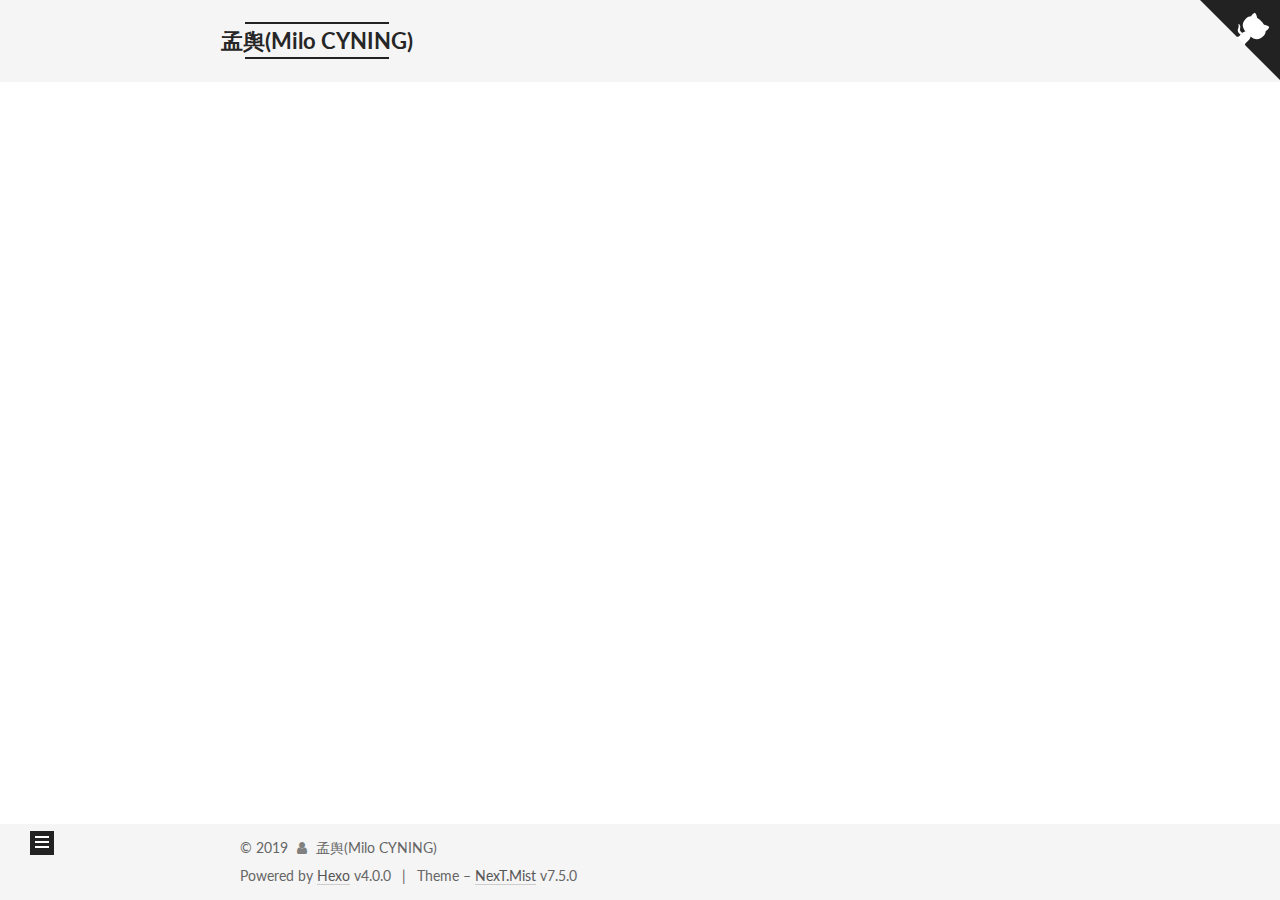
<file: archives/2019/11/index.html>
<!DOCTYPE html>
<html lang="zh-Hans">
<head>
  <meta charset="UTF-8">
<meta name="viewport" content="width=device-width, initial-scale=1, maximum-scale=2">
<meta name="theme-color" content="#222">
<meta name="generator" content="Hexo 4.0.0">
  <link rel="apple-touch-icon" sizes="180x180" href="/images/apple-touch-icon-next.png">
  <link rel="icon" type="image/png" sizes="32x32" href="/images/favicon-32x32-next.png">
  <link rel="icon" type="image/png" sizes="16x16" href="/images/favicon-16x16-next.png">
  <link rel="mask-icon" href="/images/logo.svg" color="#222">
  <link rel="alternate" href="/atom.xml" title="孟舆(Milo CYNING)" type="application/atom+xml">

<link rel="stylesheet" href="/css/main.css">

<link rel="stylesheet" href="//fonts.googleapis.com/css?family=Lato:300,300italic,400,400italic,700,700italic&display=swap&subset=latin,latin-ext">
<link rel="stylesheet" href="/lib/font-awesome/css/font-awesome.min.css">


<script id="hexo-configurations">
  var NexT = window.NexT || {};
  var CONFIG = {
    root: '/',
    scheme: 'Mist',
    version: '7.5.0',
    exturl: false,
    sidebar: {"position":"left","display":"hide","offset":12,"onmobile":true},
    copycode: {"enable":false,"show_result":false,"style":null},
    back2top: {"enable":true,"sidebar":false,"scrollpercent":false},
    bookmark: {"enable":false,"color":"#222","save":"auto"},
    fancybox: false,
    mediumzoom: false,
    lazyload: false,
    pangu: false,
    algolia: {
      appID: '',
      apiKey: '',
      indexName: '',
      hits: {"per_page":10},
      labels: {"input_placeholder":"Search for Posts","hits_empty":"We didn't find any results for the search: ${query}","hits_stats":"${hits} results found in ${time} ms"}
    },
    localsearch: {"enable":true,"trigger":"auto","top_n_per_article":1,"unescape":false,"preload":true},
    path: 'search.xml',
    motion: {"enable":true,"async":false,"transition":{"post_block":"fadeIn","post_header":"slideDownIn","post_body":"slideDownIn","coll_header":"slideLeftIn","sidebar":"slideUpIn"}},
    sidebarPadding: 40
  };
</script>

  <meta name="description" content="我善养吾浩然之气">
<meta property="og:type" content="website">
<meta property="og:title" content="孟舆(Milo CYNING)">
<meta property="og:url" content="http:&#x2F;&#x2F;www.googol-inc.com&#x2F;archives&#x2F;2019&#x2F;11&#x2F;index.html">
<meta property="og:site_name" content="孟舆(Milo CYNING)">
<meta property="og:description" content="我善养吾浩然之气">
<meta property="og:locale" content="zh-Hans">
<meta name="twitter:card" content="summary">

<link rel="canonical" href="http://www.googol-inc.com/archives/2019/11/">


<script id="page-configurations">
  // https://hexo.io/docs/variables.html
  CONFIG.page = {
    sidebar: "",
    isHome: false,
    isPost: false,
    isPage: false,
    isArchive: true
  };
</script>

  <title>Archive | 孟舆(Milo CYNING)</title>
  






  <noscript>
  <style>
  .use-motion .brand,
  .use-motion .menu-item,
  .sidebar-inner,
  .use-motion .post-block,
  .use-motion .pagination,
  .use-motion .comments,
  .use-motion .post-header,
  .use-motion .post-body,
  .use-motion .collection-header { opacity: initial; }

  .use-motion .site-title,
  .use-motion .site-subtitle {
    opacity: initial;
    top: initial;
  }

  .use-motion .logo-line-before i { left: initial; }
  .use-motion .logo-line-after i { right: initial; }
  </style>
</noscript>

</head>

<body itemscope itemtype="http://schema.org/WebPage">
  <div class="container use-motion">
    <div class="headband"></div>

    <header class="header" itemscope itemtype="http://schema.org/WPHeader">
      <div class="header-inner"><div class="site-brand-container">
  <div class="site-meta">

    <div>
      <a href="/" class="brand" rel="start">
        <span class="logo-line-before"><i></i></span>
        <span class="site-title">孟舆(Milo CYNING)</span>
        <span class="logo-line-after"><i></i></span>
      </a>
    </div>
        <p class="site-subtitle">c++, linux, 搜索</p>
  </div>

  <div class="site-nav-toggle">
    <div class="toggle" aria-label="Toggle navigation bar">
      <span class="toggle-line toggle-line-first"></span>
      <span class="toggle-line toggle-line-middle"></span>
      <span class="toggle-line toggle-line-last"></span>
    </div>
  </div>
</div>


<nav class="site-nav">
  
  <ul id="menu" class="menu">
        <li class="menu-item menu-item-home">

    <a href="/" rel="section"><i class="fa fa-fw fa-home"></i>Home</a>

  </li>
        <li class="menu-item menu-item-tags">

    <a href="/tags/" rel="section"><i class="fa fa-fw fa-tags"></i>Tags<span class="badge">1</span></a>

  </li>
        <li class="menu-item menu-item-archives">

    <a href="/archives/" rel="section"><i class="fa fa-fw fa-archive"></i>Archives<span class="badge">2</span></a>

  </li>
      <li class="menu-item menu-item-search">
        <a role="button" class="popup-trigger"><i class="fa fa-search fa-fw"></i>Search
        </a>
      </li>
  </ul>

</nav>
  <div class="site-search">
    <div class="popup search-popup">
    <div class="search-header">
  <span class="search-icon">
    <i class="fa fa-search"></i>
  </span>
  <div class="search-input-container">
    <input autocomplete="off" autocorrect="off" autocapitalize="none"
           placeholder="Searching..." spellcheck="false"
           type="text" id="search-input">
  </div>
  <span class="popup-btn-close">
    <i class="fa fa-times-circle"></i>
  </span>
</div>
<div id="search-result"></div>

</div>
<div class="search-pop-overlay"></div>

  </div>
</div>
    </header>

    
  <div class="back-to-top">
    <i class="fa fa-arrow-up"></i>
    <span>0%</span>
  </div>

  <a href="https://github.com/milocyning" class="github-corner" title="Follow me on GitHub" aria-label="Follow me on GitHub" rel="noopener" target="_blank"><svg width="80" height="80" viewBox="0 0 250 250" aria-hidden="true"><path d="M0,0 L115,115 L130,115 L142,142 L250,250 L250,0 Z"></path><path d="M128.3,109.0 C113.8,99.7 119.0,89.6 119.0,89.6 C122.0,82.7 120.5,78.6 120.5,78.6 C119.2,72.0 123.4,76.3 123.4,76.3 C127.3,80.9 125.5,87.3 125.5,87.3 C122.9,97.6 130.6,101.9 134.4,103.2" fill="currentColor" style="transform-origin: 130px 106px;" class="octo-arm"></path><path d="M115.0,115.0 C114.9,115.1 118.7,116.5 119.8,115.4 L133.7,101.6 C136.9,99.2 139.9,98.4 142.2,98.6 C133.8,88.0 127.5,74.4 143.8,58.0 C148.5,53.4 154.0,51.2 159.7,51.0 C160.3,49.4 163.2,43.6 171.4,40.1 C171.4,40.1 176.1,42.5 178.8,56.2 C183.1,58.6 187.2,61.8 190.9,65.4 C194.5,69.0 197.7,73.2 200.1,77.6 C213.8,80.2 216.3,84.9 216.3,84.9 C212.7,93.1 206.9,96.0 205.4,96.6 C205.1,102.4 203.0,107.8 198.3,112.5 C181.9,128.9 168.3,122.5 157.7,114.1 C157.9,116.9 156.7,120.9 152.7,124.9 L141.0,136.5 C139.8,137.7 141.6,141.9 141.8,141.8 Z" fill="currentColor" class="octo-body"></path></svg></a>


    <main class="main">
      <div class="main-inner">
        <div class="content-wrap">
          

          <div class="content">
            

  
  
  
  <div class="post-block">
    <div class="posts-collapse">
      <div class="collection-title">
        <span class="collection-header">Um..! 2 posts in total. Keep on posting.</span>
      </div>

      
    <div class="collection-year">
      <h1 class="collection-header">2019</h1>
    </div>

  <article itemscope itemtype="http://schema.org/Article">
    <header class="post-header">

      <div class="post-meta">
        <time itemprop="dateCreated"
              datetime="2019-11-20T00:01:36+08:00"
              content="2019-11-20">
          11-20
        </time>
      </div>

      <h2 class="post-title">
          <a class="post-title-link" href="/docs/linux-command-daily/" itemprop="url">
            <span itemprop="name">一些linux基本命令</span>
          </a>
      </h2>

    </header>
  </article>

  <article itemscope itemtype="http://schema.org/Article">
    <header class="post-header">

      <div class="post-meta">
        <time itemprop="dateCreated"
              datetime="2019-11-18T10:53:45+08:00"
              content="2019-11-18">
          11-18
        </time>
      </div>

      <h2 class="post-title">
          <a class="post-title-link" href="/docs/hello-world/" itemprop="url">
            <span itemprop="name">Hello World</span>
          </a>
      </h2>

    </header>
  </article>


    </div>
  </div>
  
  
  

  



          </div>
          

        </div>
          
  
  <div class="toggle sidebar-toggle">
    <span class="toggle-line toggle-line-first"></span>
    <span class="toggle-line toggle-line-middle"></span>
    <span class="toggle-line toggle-line-last"></span>
  </div>

  <aside class="sidebar">
    <div class="sidebar-inner">

      <ul class="sidebar-nav motion-element">
        <li class="sidebar-nav-toc">
          Table of Contents
        </li>
        <li class="sidebar-nav-overview">
          Overview
        </li>
      </ul>

      <!--noindex-->
      <div class="post-toc-wrap sidebar-panel">
      </div>
      <!--/noindex-->

      <div class="site-overview-wrap sidebar-panel">
        <div class="site-author motion-element" itemprop="author" itemscope itemtype="http://schema.org/Person">
  <p class="site-author-name" itemprop="name">孟舆(Milo CYNING)</p>
  <div class="site-description" itemprop="description">我善养吾浩然之气</div>
</div>
<div class="site-state-wrap motion-element">
  <nav class="site-state">
      <div class="site-state-item site-state-posts">
          <a href="/archives/">
        
          <span class="site-state-item-count">2</span>
          <span class="site-state-item-name">posts</span>
        </a>
      </div>
      <div class="site-state-item site-state-tags">
            <a href="/tags/">
          
        <span class="site-state-item-count">1</span>
        <span class="site-state-item-name">tags</span></a>
      </div>
  </nav>
</div>
  <div class="feed-link motion-element">
    <a href="/atom.xml" rel="alternate">
      <i class="fa fa-rss"></i>RSS
    </a>
  </div>



      </div>

    </div>
  </aside>
  <div id="sidebar-dimmer"></div>


      </div>
    </main>

    <footer class="footer">
      <div class="footer-inner">
        

<div class="copyright">
  
  &copy; 
  <span itemprop="copyrightYear">2019</span>
  <span class="with-love">
    <i class="fa fa-user"></i>
  </span>
  <span class="author" itemprop="copyrightHolder">孟舆(Milo CYNING)</span>
</div>
  <div class="powered-by">Powered by <a href="https://hexo.io/" class="theme-link" rel="noopener" target="_blank">Hexo</a> v4.0.0
  </div>
  <span class="post-meta-divider">|</span>
  <div class="theme-info">Theme – <a href="https://mist.theme-next.org/" class="theme-link" rel="noopener" target="_blank">NexT.Mist</a> v7.5.0
  </div>

        












        
      </div>
    </footer>
  </div>

  
  <script src="/lib/anime.min.js"></script>
  <script src="/lib/velocity/velocity.min.js"></script>
  <script src="/lib/velocity/velocity.ui.min.js"></script>
<script src="/js/utils.js"></script><script src="/js/motion.js"></script>
<script src="/js/schemes/muse.js"></script>
<script src="/js/next-boot.js"></script>



  




  <script src="/js/local-search.js"></script>













  

  

  


</body>
</html>
</file>
<file: css/main.css>
html {
  line-height: 1.15; /* 1 */
  -webkit-text-size-adjust: 100%; /* 2 */
}
body {
  margin: 0;
}
main {
  display: block;
}
h1 {
  font-size: 2em;
  margin: 0.67em 0;
}
hr {
  box-sizing: content-box; /* 1 */
  height: 0; /* 1 */
  overflow: visible; /* 2 */
}
pre {
  font-family: monospace, monospace; /* 1 */
  font-size: 1em; /* 2 */
}
a {
  background: transparent;
}
abbr[title] {
  border-bottom: none; /* 1 */
  text-decoration: underline; /* 2 */
  text-decoration: underline dotted; /* 2 */
}
b,
strong {
  font-weight: bolder;
}
code,
kbd,
samp {
  font-family: monospace, monospace; /* 1 */
  font-size: 1em; /* 2 */
}
small {
  font-size: 80%;
}
sub,
sup {
  font-size: 75%;
  line-height: 0;
  position: relative;
  vertical-align: baseline;
}
sub {
  bottom: -0.25em;
}
sup {
  top: -0.5em;
}
img {
  border-style: none;
}
button,
input,
optgroup,
select,
textarea {
  font-family: inherit; /* 1 */
  font-size: 100%; /* 1 */
  line-height: 1.15; /* 1 */
  margin: 0; /* 2 */
}
button,
input {
/* 1 */
  overflow: visible;
}
button,
select {
/* 1 */
  text-transform: none;
}
button,
[type='button'],
[type='reset'],
[type='submit'] {
  -webkit-appearance: button;
}
button::-moz-focus-inner,
[type='button']::-moz-focus-inner,
[type='reset']::-moz-focus-inner,
[type='submit']::-moz-focus-inner {
  border-style: none;
  padding: 0;
}
button:-moz-focusring,
[type='button']:-moz-focusring,
[type='reset']:-moz-focusring,
[type='submit']:-moz-focusring {
  outline: 1px dotted ButtonText;
}
fieldset {
  padding: 0.35em 0.75em 0.625em;
}
legend {
  box-sizing: border-box; /* 1 */
  color: inherit; /* 2 */
  display: table; /* 1 */
  max-width: 100%; /* 1 */
  padding: 0; /* 3 */
  white-space: normal; /* 1 */
}
progress {
  vertical-align: baseline;
}
textarea {
  overflow: auto;
}
[type='checkbox'],
[type='radio'] {
  box-sizing: border-box; /* 1 */
  padding: 0; /* 2 */
}
[type='number']::-webkit-inner-spin-button,
[type='number']::-webkit-outer-spin-button {
  height: auto;
}
[type='search'] {
  outline-offset: -2px; /* 2 */
  -webkit-appearance: textfield; /* 1 */
}
[type='search']::-webkit-search-decoration {
  -webkit-appearance: none;
}
::-webkit-file-upload-button {
  font: inherit; /* 2 */
  -webkit-appearance: button; /* 1 */
}
details {
  display: block;
}
summary {
  display: list-item;
}
template {
  display: none;
}
[hidden] {
  display: none;
}
::selection {
  background: #262a30;
  color: #fff;
}
html,
body {
  height: 100%;
}
body {
  background: #fff;
  color: #555;
  font-family: 'Lato', "PingFang SC", "Microsoft YaHei", sans-serif;
  font-size: 1em;
  line-height: 2;
}
@media (max-width: 991px) {
  body {
    padding-left: 0 !important;
    padding-right: 0 !important;
  }
}
h1,
h2,
h3,
h4,
h5,
h6 {
  font-family: 'Lato', "PingFang SC", "Microsoft YaHei", sans-serif;
  font-weight: bold;
  line-height: 1.5;
  margin: 20px 0 15px;
  padding: 0;
}
h1 {
  font-size: 1.5em;
}
h2 {
  font-size: 1.375em;
}
h3 {
  font-size: 1.25em;
}
h4 {
  font-size: 1.125em;
}
h5 {
  font-size: 1em;
}
h6 {
  font-size: 0.875em;
}
p {
  margin: 0 0 20px 0;
}
a,
span.exturl {
  overflow-wrap: break-word;
  word-wrap: break-word;
  border-bottom: 1px solid #999;
  color: #555;
  outline: 0;
  text-decoration: none;
  cursor: pointer;
}
a:hover,
span.exturl:hover {
  border-bottom-color: #222;
  color: #222;
}
iframe,
img,
video {
  display: block;
  margin-left: auto;
  margin-right: auto;
  max-width: 100%;
}
hr {
  background-color: #ddd;
  background-image: repeating-linear-gradient(-45deg, #fff, #fff 4px, transparent 4px, transparent 8px);
  border: 0;
  height: 3px;
  margin: 40px 0;
}
blockquote {
  border-left: 4px solid #ddd;
  color: #666;
  margin: 0;
  padding: 0 15px;
}
blockquote cite::before {
  content: '-';
  padding: 0 5px;
}
dt {
  font-weight: 700;
}
dd {
  margin: 0;
  padding: 0;
}
kbd {
  background-color: #f5f5f5;
  background-image: linear-gradient(#eee, #fff, #eee);
  border: 1px solid #ccc;
  border-radius: 0.2em;
  box-shadow: 0.1em 0.1em 0.2em rgba(0,0,0,0.1);
  font-family: inherit;
  padding: 0.1em 0.3em;
  white-space: nowrap;
}
.table-container {
  -webkit-overflow-scrolling: touch;
  overflow: auto;
}
table {
  border-collapse: collapse;
  border-spacing: 0;
  font-size: 0.875em;
  margin: 0 0 20px 0;
  width: 100%;
}
table > tbody > tr:nth-of-type(odd) {
  background: #f9f9f9;
}
table > tbody > tr:hover {
  background: #f5f5f5;
}
caption,
th,
td {
  font-weight: normal;
  padding: 8px;
  text-align: left;
  vertical-align: middle;
}
th,
td {
  border: 1px solid #ddd;
  border-bottom: 3px solid #ddd;
}
th {
  font-weight: 700;
  padding-bottom: 10px;
}
td {
  border-bottom-width: 1px;
}
.btn {
  background: transparent;
  border: 2px solid #222;
  border-radius: 0;
  color: #555;
  display: inline-block;
  font-size: 0.875em;
  line-height: 2;
  padding: 0 20px;
  text-decoration: none;
  transition-property: background-color;
  transition-delay: 0s;
  transition-duration: 0.2s;
  transition-timing-function: ease-in-out;
}
.btn:hover {
  background: #fff;
  border-color: #222;
  color: #222;
}
.btn + .btn {
  margin: 0 0 8px 8px;
}
.btn .fa-fw {
  text-align: left;
  width: 1.285714285714286em;
}
.toggle {
  line-height: 0;
}
.toggle .toggle-line {
  background: #fff;
  display: inline-block;
  height: 2px;
  left: 0;
  position: relative;
  top: 0;
  transition: all 0.4s;
  vertical-align: top;
  width: 100%;
}
.toggle .toggle-line:not(:first-child) {
  margin-top: 3px;
}
.toggle.toggle-arrow .toggle-line-first {
  left: 50%;
  top: 2px;
  transform: rotate(45deg);
  width: 50%;
}
.toggle.toggle-arrow .toggle-line-middle {
  left: 2px;
  width: 90%;
}
.toggle.toggle-arrow .toggle-line-last {
  left: 50%;
  top: -2px;
  transform: rotate(-45deg);
  width: 50%;
}
.toggle.toggle-close .toggle-line-first {
  transform: rotate(-45deg);
  top: 5px;
}
.toggle.toggle-close .toggle-line-middle {
  opacity: 0;
}
.toggle.toggle-close .toggle-line-last {
  transform: rotate(45deg);
  top: -5px;
}
pre,
.highlight {
  background: #f7f7f7;
  color: #4d4d4c;
  line-height: 1.6;
  margin: 0 auto 20px;
}
pre,
code {
  font-family: consolas, Menlo, monospace, "PingFang SC", "Microsoft YaHei";
}
code {
  background: #eee;
  border-radius: 3px;
  color: #555;
  padding: 2px 4px;
  overflow-wrap: break-word;
  word-wrap: break-word;
}
pre {
  overflow: auto;
  padding: 10px;
}
pre code {
  background: none;
  color: #4d4d4c;
  font-size: 0.875em;
  padding: 0;
  text-shadow: none;
}
.highlight *::selection {
  background: #d6d6d6;
}
.highlight pre {
  border: 0;
  margin: 0;
  padding: 0;
}
.highlight table {
  border: 0;
  margin: 0;
  width: auto;
}
.highlight tr:first-child pre {
  padding-top: 10px;
}
.highlight tr:last-child pre {
  padding-bottom: 10px;
}
.highlight td {
  border: 0;
  padding: 0;
}
.highlight figcaption {
  background: #eee;
  color: #4d4d4c;
  line-height: 1em;
  margin: 0;
  padding: 0.5em;
}
.highlight figcaption::before,
.highlight figcaption::after {
  content: ' ';
  display: table;
}
.highlight figcaption::after {
  clear: both;
}
.highlight figcaption a {
  color: #4d4d4c;
  float: right;
}
.highlight figcaption a:hover {
  border-bottom-color: #4d4d4c;
}
.highlight .gutter pre {
  background: #eff2f3;
  color: #869194;
  padding-left: 10px;
  padding-right: 10px;
  text-align: right;
}
.highlight .code pre {
  background: #f7f7f7;
  padding-left: 10px;
  width: 100%;
}
.gutter {
  -moz-user-select: none;
  -ms-user-select: none;
  -webkit-user-select: none;
  user-select: none;
}
.gist table {
  width: auto;
}
.gist table td {
  border: 0;
}
pre .deletion {
  background: #fdd;
}
pre .addition {
  background: #dfd;
}
pre .meta {
  color: #eab700;
  -moz-user-select: none;
  -ms-user-select: none;
  -webkit-user-select: none;
  user-select: none;
}
pre .comment {
  color: #8e908c;
}
pre .variable,
pre .attribute,
pre .tag,
pre .name,
pre .regexp,
pre .ruby .constant,
pre .xml .tag .title,
pre .xml .pi,
pre .xml .doctype,
pre .html .doctype,
pre .css .id,
pre .css .class,
pre .css .pseudo {
  color: #c82829;
}
pre .number,
pre .preprocessor,
pre .built_in,
pre .builtin-name,
pre .literal,
pre .params,
pre .constant,
pre .command {
  color: #f5871f;
}
pre .ruby .class .title,
pre .css .rules .attribute,
pre .string,
pre .symbol,
pre .value,
pre .inheritance,
pre .header,
pre .ruby .symbol,
pre .xml .cdata,
pre .special,
pre .formula {
  color: #718c00;
}
pre .title,
pre .css .hexcolor {
  color: #3e999f;
}
pre .function,
pre .python .decorator,
pre .python .title,
pre .ruby .function .title,
pre .ruby .title .keyword,
pre .perl .sub,
pre .javascript .title,
pre .coffeescript .title {
  color: #4271ae;
}
pre .keyword,
pre .javascript .function {
  color: #8959a8;
}
.blockquote-center {
  border-left: none;
  margin: 40px 0;
  padding: 0;
  position: relative;
  text-align: center;
}
.blockquote-center::before,
.blockquote-center::after {
  background-repeat: no-repeat;
  background-size: 22px 22px;
  content: ' ';
  display: block;
  height: 24px;
  opacity: 0.2;
  position: absolute;
  width: 100%;
}
.blockquote-center::before {
  background-image: url("../images/quote-l.svg");
  background-position: 0 -6px;
  border-top: 1px solid #ccc;
  top: -20px;
}
.blockquote-center::after {
  background-image: url("../images/quote-r.svg");
  background-position: 100% 8px;
  border-bottom: 1px solid #ccc;
  bottom: -20px;
}
.blockquote-center p,
.blockquote-center div {
  text-align: center;
}
.post-body .group-picture img {
  border: 0;
  margin: 0 auto;
  padding: 0 3px;
}
.post-body .group-picture-row {
  margin-bottom: 6px;
  overflow: hidden;
}
.post-body .group-picture-column {
  float: left;
  margin-bottom: 10px;
}
.post-body .label {
  display: inline;
  padding: 0 2px;
}
.post-body .label.default {
  background: #f0f0f0;
}
.post-body .label.primary {
  background: #efe6f7;
}
.post-body .label.info {
  background: #e5f2f8;
}
.post-body .label.success {
  background: #e7f4e9;
}
.post-body .label.warning {
  background: #fcf6e1;
}
.post-body .label.danger {
  background: #fae8eb;
}
.post-body .tabs {
  margin-bottom: 20px;
}
.post-body .tabs,
.tabs-comment {
  display: block;
  padding-top: 10px;
  position: relative;
}
.post-body .tabs ul.nav-tabs,
.tabs-comment ul.nav-tabs {
  display: flex;
  flex-wrap: wrap;
  margin: 0;
  margin-bottom: -1px;
  padding: 0;
}
@media (max-width: 413px) {
  .post-body .tabs ul.nav-tabs,
  .tabs-comment ul.nav-tabs {
    display: block;
    margin-bottom: 5px;
  }
}
.post-body .tabs ul.nav-tabs li.tab,
.tabs-comment ul.nav-tabs li.tab {
  background: #fff;
  border-bottom: 1px solid #ddd;
  border-left: 1px solid transparent;
  border-right: 1px solid transparent;
  border-top: 3px solid transparent;
  flex-grow: 1;
  list-style-type: none;
}
@media (max-width: 413px) {
  .post-body .tabs ul.nav-tabs li.tab,
  .tabs-comment ul.nav-tabs li.tab {
    border-bottom: 1px solid transparent;
    border-left: 3px solid transparent;
    border-right: 1px solid transparent;
    border-top: 1px solid transparent;
  }
}
.post-body .tabs ul.nav-tabs li.tab a,
.tabs-comment ul.nav-tabs li.tab a {
  border-bottom: initial;
  display: block;
  line-height: 1.8em;
  outline: 0;
  padding: 0.25em 0.75em;
  text-align: center;
  transition-delay: 0s;
  transition-duration: 0.2s;
  transition-timing-function: ease-out;
}
.post-body .tabs ul.nav-tabs li.tab a i,
.tabs-comment ul.nav-tabs li.tab a i {
  width: 1.285714285714286em;
}
.post-body .tabs ul.nav-tabs li.tab.active,
.tabs-comment ul.nav-tabs li.tab.active {
  border-bottom: 1px solid transparent;
  border-left: 1px solid #ddd;
  border-right: 1px solid #ddd;
  border-top: 3px solid #fc6423;
}
@media (max-width: 413px) {
  .post-body .tabs ul.nav-tabs li.tab.active,
  .tabs-comment ul.nav-tabs li.tab.active {
    border-bottom: 1px solid #ddd;
    border-left: 3px solid #fc6423;
    border-right: 1px solid #ddd;
    border-top: 1px solid #ddd;
  }
}
.post-body .tabs ul.nav-tabs li.tab.active a,
.tabs-comment ul.nav-tabs li.tab.active a {
  color: #555;
  cursor: default;
}
.post-body .tabs .tab-content .tab-pane,
.tabs-comment .tab-content .tab-pane {
  border: 1px solid #ddd;
  padding: 20px 20px 0 20px;
}
.post-body .tabs .tab-content .tab-pane:not(.active),
.tabs-comment .tab-content .tab-pane:not(.active) {
  display: none;
}
.post-body .tabs .tab-content .tab-pane.active,
.tabs-comment .tab-content .tab-pane.active {
  display: block;
}
.post-body .note {
  margin-bottom: 20px;
  padding: 15px;
  position: relative;
  border: 1px solid #eee;
  border-left-width: 5px;
  border-radius: 3px;
}
.post-body .note h2,
.post-body .note h3,
.post-body .note h4,
.post-body .note h5,
.post-body .note h6 {
  margin-top: 0;
  border-bottom: initial;
  margin-bottom: 0;
  padding-top: 0;
}
.post-body .note p:first-child,
.post-body .note ul:first-child,
.post-body .note ol:first-child,
.post-body .note table:first-child,
.post-body .note pre:first-child,
.post-body .note blockquote:first-child,
.post-body .note img:first-child {
  margin-top: 0;
}
.post-body .note p:last-child,
.post-body .note ul:last-child,
.post-body .note ol:last-child,
.post-body .note table:last-child,
.post-body .note pre:last-child,
.post-body .note blockquote:last-child,
.post-body .note img:last-child {
  margin-bottom: 0;
}
.post-body .note.default {
  border-left-color: #777;
}
.post-body .note.default h2,
.post-body .note.default h3,
.post-body .note.default h4,
.post-body .note.default h5,
.post-body .note.default h6 {
  color: #777;
}
.post-body .note.primary {
  border-left-color: #6f42c1;
}
.post-body .note.primary h2,
.post-body .note.primary h3,
.post-body .note.primary h4,
.post-body .note.primary h5,
.post-body .note.primary h6 {
  color: #6f42c1;
}
.post-body .note.info {
  border-left-color: #428bca;
}
.post-body .note.info h2,
.post-body .note.info h3,
.post-body .note.info h4,
.post-body .note.info h5,
.post-body .note.info h6 {
  color: #428bca;
}
.post-body .note.success {
  border-left-color: #5cb85c;
}
.post-body .note.success h2,
.post-body .note.success h3,
.post-body .note.success h4,
.post-body .note.success h5,
.post-body .note.success h6 {
  color: #5cb85c;
}
.post-body .note.warning {
  border-left-color: #f0ad4e;
}
.post-body .note.warning h2,
.post-body .note.warning h3,
.post-body .note.warning h4,
.post-body .note.warning h5,
.post-body .note.warning h6 {
  color: #f0ad4e;
}
.post-body .note.danger {
  border-left-color: #d9534f;
}
.post-body .note.danger h2,
.post-body .note.danger h3,
.post-body .note.danger h4,
.post-body .note.danger h5,
.post-body .note.danger h6 {
  color: #d9534f;
}
.pagination .prev,
.pagination .next,
.pagination .page-number,
.pagination .space {
  display: inline-block;
  margin: 0 10px;
  padding: 0 11px;
  position: relative;
  top: -1px;
}
@media (max-width: 767px) {
  .pagination .prev,
  .pagination .next,
  .pagination .page-number,
  .pagination .space {
    margin: 0 5px;
  }
}
.pagination {
  border-top: 1px solid #eee;
  margin: 120px 0 0;
  text-align: center;
}
.pagination .prev,
.pagination .next,
.pagination .page-number {
  border-bottom: 0;
  border-top: 1px solid #eee;
  transition-property: border-color;
  transition-delay: 0s;
  transition-duration: 0.2s;
  transition-timing-function: ease-in-out;
}
.pagination .prev:hover,
.pagination .next:hover,
.pagination .page-number:hover {
  border-top-color: #222;
}
.pagination .space {
  margin: 0;
  padding: 0;
}
.pagination .prev {
  margin-left: 0;
}
.pagination .next {
  margin-right: 0;
}
.pagination .page-number.current {
  background: #ccc;
  border-top-color: #ccc;
  color: #fff;
}
@media (max-width: 767px) {
  .pagination {
    border-top: none;
  }
  .pagination .prev,
  .pagination .next,
  .pagination .page-number {
    border-bottom: 1px solid #eee;
    border-top: 0;
    margin-bottom: 10px;
    padding: 0 10px;
  }
  .pagination .prev:hover,
  .pagination .next:hover,
  .pagination .page-number:hover {
    border-bottom-color: #222;
  }
}
.comments {
  margin: 60px 20px 0;
  overflow: hidden;
}
.comment-button-group {
  display: flex;
  flex-wrap: wrap-reverse;
  justify-content: center;
  margin: 1em 0;
}
.comment-button-group .comment-button {
  margin: 0.1em 0.2em;
}
.comment-button-group .comment-button.active {
  background: #fff;
  border-color: #222;
  color: #222;
}
.comment-position {
  display: none;
}
.comment-position.active {
  display: block;
}
.tabs-comment {
  background: #fff;
  margin-top: 4em;
  padding-top: 0;
}
.tabs-comment .comments {
  border: 0;
  box-shadow: none;
  margin-top: 0;
  padding-top: 0;
}
.container {
  min-height: 100%;
  position: relative;
}
.main-inner {
  margin: 0 auto;
  width: 700px;
}
@media (min-width: 1200px) {
  .main-inner {
    width: 800px;
  }
}
@media (min-width: 1600px) {
  .main-inner {
    width: 900px;
  }
}
.header {
  background: transparent;
}
.header-inner {
  margin: 0 auto;
  position: relative;
  width: 700px;
}
@media (min-width: 1200px) {
  .header-inner {
    width: 800px;
  }
}
@media (min-width: 1600px) {
  .header-inner {
    width: 900px;
  }
}
.headband {
  background: #222;
  height: 3px;
}
.site-meta {
  margin: 0;
  text-align: left;
}
@media (max-width: 767px) {
  .site-meta {
    text-align: center;
  }
}
.brand {
  background: #222;
  border-bottom: none;
  color: #222;
  display: inline-block;
  line-height: 1.375em;
  padding: 0 40px;
  position: relative;
}
.brand:hover {
  color: #222;
}
.site-title {
  display: inline-block;
  font-family: 'Lato', "PingFang SC", "Microsoft YaHei", sans-serif;
  font-size: 1.375em;
  font-weight: normal;
  line-height: 1.5;
  vertical-align: top;
}
.site-subtitle {
  color: #999;
  font-size: 0.8125em;
  margin-top: 10px;
}
.use-motion .brand {
  opacity: 0;
}
.use-motion .site-title,
.use-motion .site-subtitle,
.use-motion .custom-logo-image {
  opacity: 0;
  position: relative;
  top: -10px;
}
.site-nav-toggle {
  display: none;
  left: 10px;
  position: absolute;
}
@media (max-width: 767px) {
  .site-nav-toggle {
    display: block;
  }
}
.site-nav-toggle .toggle {
  background: transparent;
  border: 0;
  margin-top: 2px;
  padding: 10px;
  width: 22px;
}
.site-nav-toggle .toggle .toggle-line {
  background: #555;
  border-radius: 1px;
}
.site-nav {
  display: block;
}
@media (max-width: 767px) {
  .site-nav {
    border-top: 1px solid #ddd;
    clear: both;
    display: none;
    margin: 0 -10px;
    padding: 0 10px;
  }
}
.site-nav.site-nav-on {
  display: block;
}
.menu {
  margin-top: 20px;
  padding-left: 0;
  text-align: center;
}
.menu-item {
  display: inline-block;
  list-style: none;
  margin: 0 10px;
}
@media (max-width: 767px) {
  .menu-item {
    margin-top: 10px;
  }
}
.menu-item a,
.menu-item span.exturl {
  border-bottom: 0;
  display: block;
  font-size: 0.8125em;
  transition-property: border-color;
  transition-delay: 0s;
  transition-duration: 0.2s;
  transition-timing-function: ease-in-out;
}
@media (hover: none) {
  .menu-item a:hover,
  .menu-item span.exturl:hover {
    border-bottom-color: transparent !important;
  }
}
.menu-item .fa {
  margin-right: 8px;
}
.menu-item .badge {
  display: inline-block;
  font-weight: 700;
  line-height: 1;
  margin-left: 0.35em;
  margin-top: 0.35em;
  text-align: center;
  white-space: nowrap;
}
@media (max-width: 767px) {
  .menu-item .badge {
    float: right;
    margin-left: 0;
  }
}
.use-motion .menu-item {
  opacity: 0;
}
.github-corner :hover .octo-arm {
  animation: octocat-wave 560ms ease-in-out;
}
.github-corner svg {
  border: 0;
  color: #fff;
  fill: #222;
  position: absolute;
  right: 0;
  top: 0;
  z-index: 1000;
}
@media (max-width: 991px) {
  .github-corner .github-corner:hover .octo-arm {
    animation: none;
  }
  .github-corner .github-corner .octo-arm {
    animation: octocat-wave 560ms ease-in-out;
  }
}
@media (max-width: 767px) {
  .github-corner svg {
    top: inherit;
  }
}
@-moz-keyframes octocat-wave {
  0%, 100% {
    transform: rotate(0);
  }
  20%, 60% {
    transform: rotate(-25deg);
  }
  40%, 80% {
    transform: rotate(10deg);
  }
}
@-webkit-keyframes octocat-wave {
  0%, 100% {
    transform: rotate(0);
  }
  20%, 60% {
    transform: rotate(-25deg);
  }
  40%, 80% {
    transform: rotate(10deg);
  }
}
@-o-keyframes octocat-wave {
  0%, 100% {
    transform: rotate(0);
  }
  20%, 60% {
    transform: rotate(-25deg);
  }
  40%, 80% {
    transform: rotate(10deg);
  }
}
@keyframes octocat-wave {
  0%, 100% {
    transform: rotate(0);
  }
  20%, 60% {
    transform: rotate(-25deg);
  }
  40%, 80% {
    transform: rotate(10deg);
  }
}
.sidebar {
  background: #222;
  bottom: 0;
  box-shadow: inset 0 2px 6px #000;
  position: fixed;
  top: 0;
  z-index: 1200;
}
.sidebar a,
.sidebar span.exturl {
  border-bottom-color: #555;
  color: #999;
}
.sidebar a:hover,
.sidebar span.exturl:hover {
  border-bottom-color: #eee;
  color: #eee;
}
.sidebar-inner {
  color: #999;
  padding: 20px 10px;
  text-align: center;
}
.site-overview-wrap {
  overflow-x: hidden;
  overflow-y: auto;
}
.cc-license {
  margin-top: 10px;
  text-align: center;
}
.cc-license .cc-opacity {
  border-bottom: none;
  opacity: 0.7;
}
.cc-license .cc-opacity:hover {
  opacity: 0.9;
}
.cc-license img {
  display: inline-block;
}
.site-author-image {
  border: 2px solid #333;
  display: block;
  height: auto;
  margin: 0 auto;
  max-width: 96px;
  padding: 2px;
}
.site-author-name {
  color: #f5f5f5;
  font-weight: normal;
  margin: 5px 0 0;
  text-align: center;
}
.site-description {
  color: #999;
  font-size: 1em;
  margin-top: 5px;
  text-align: center;
}
.links-of-author {
  margin-top: 15px;
}
.links-of-author a,
.links-of-author span.exturl {
  border-bottom-color: #555;
  display: inline-block;
  font-size: 0.8125em;
  margin-bottom: 10px;
  margin-right: 10px;
  vertical-align: middle;
}
.links-of-author a::before,
.links-of-author span.exturl::before {
  background: #45507d;
  border-radius: 50%;
  content: ' ';
  display: inline-block;
  height: 4px;
  margin-right: 3px;
  vertical-align: middle;
  width: 4px;
}
.feed-link,
.chat {
  margin-top: 15px;
}
.feed-link a,
.chat a {
  border: 1px solid #fc6423;
  border-radius: 4px;
  color: #fc6423;
  display: inline-block;
  padding: 0 15px;
}
.feed-link a .fa,
.chat a .fa {
  margin-right: 5px;
}
.feed-link a:hover,
.chat a:hover {
  background: #fc6423;
  border: 1px solid #fc6423;
  color: #fff;
}
.feed-link a:hover .fa,
.chat a:hover .fa {
  color: #fff;
}
.links-of-blogroll {
  font-size: 0.8125em;
  margin-top: 10px;
}
.links-of-blogroll-title {
  font-size: 0.875em;
  font-weight: 600;
  margin-top: 0;
}
.links-of-blogroll-list {
  list-style: none;
  margin: 0;
  padding: 0;
}
.links-of-blogroll-item {
  padding: 2px 10px;
}
.links-of-blogroll-item a,
.links-of-blogroll-item span.exturl {
  box-sizing: border-box;
  display: inline-block;
  max-width: 280px;
  overflow: hidden;
  text-overflow: ellipsis;
  white-space: nowrap;
}
#sidebar-dimmer {
  display: none;
}
@media (max-width: 767px) {
  #sidebar-dimmer {
    background: #000;
    display: block;
    height: 100%;
    left: 100%;
    opacity: 0;
    position: fixed;
    top: 0;
    width: 100%;
    z-index: 1100;
  }
  .sidebar-active + #sidebar-dimmer {
    opacity: 0.7;
    transform: translateX(-100%);
    transition: opacity 0.5s;
  }
}
.sidebar-nav {
  margin: 0;
  padding-bottom: 20px;
  padding-left: 0;
}
.sidebar-nav li {
  border-bottom: 1px solid transparent;
  color: #555;
  cursor: pointer;
  display: inline-block;
  font-size: 0.875em;
}
.sidebar-nav li.sidebar-nav-overview {
  margin-left: 10px;
}
.sidebar-nav li:hover {
  color: #f5f5f5;
}
.sidebar-nav .sidebar-nav-active {
  border-bottom-color: #87daff;
  color: #87daff;
}
.sidebar-nav .sidebar-nav-active:hover {
  color: #87daff;
}
.sidebar-panel {
  display: none;
}
.sidebar-panel-active {
  display: block;
}
.sidebar-toggle {
  background: #222;
  bottom: 45px;
  cursor: pointer;
  height: 14px;
  left: 30px;
  padding: 5px;
  position: fixed;
  width: 14px;
  z-index: 1300;
}
@media (max-width: 991px) {
  .sidebar-toggle {
    left: 20px;
    opacity: 0.8;
  }
}
.sidebar-toggle:hover .toggle-line {
  background: #87daff;
}
.post-toc-wrap {
  overflow-x: hidden;
  overflow-y: auto;
}
.post-toc {
  font-size: 0.875em;
}
.post-toc ol {
  list-style: none;
  margin: 0;
  padding: 0 2px 5px 10px;
  text-align: left;
}
.post-toc ol > ol {
  padding-left: 0;
}
.post-toc ol a {
  border-bottom-color: #555;
  color: #999;
  transition-property: all;
  transition-delay: 0s;
  transition-duration: 0.2s;
  transition-timing-function: ease-in-out;
}
.post-toc ol a:hover {
  border-bottom-color: #ccc;
  color: #ccc;
}
.post-toc .nav-item {
  line-height: 1.8;
  overflow: hidden;
  text-overflow: ellipsis;
  white-space: nowrap;
}
.post-toc .nav .nav-child {
  display: none;
}
.post-toc .nav .active > .nav-child {
  display: block;
}
.post-toc .nav .active-current > .nav-child {
  display: block;
}
.post-toc .nav .active-current > .nav-child > .nav-item {
  display: block;
}
.post-toc .nav .active > a {
  border-bottom-color: #87daff;
  color: #87daff;
}
.post-toc .nav .active-current > a {
  color: #87daff;
}
.post-toc .nav .active-current > a:hover {
  color: #87daff;
}
.site-state {
  display: flex;
  justify-content: center;
  line-height: 1.4;
  margin-top: 10px;
  overflow: hidden;
  text-align: center;
  white-space: nowrap;
}
.site-state-item {
  padding: 0 15px;
}
.site-state-item:not(:first-child) {
  border-left: 1px solid #333;
}
.site-state-item a {
  border-bottom: none;
}
.site-state-item-count {
  color: inherit;
  display: block;
  font-size: 1.25em;
  font-weight: 600;
  text-align: center;
}
.site-state-item-name {
  color: inherit;
  font-size: 0.875em;
}
.footer {
  color: #999;
  font-size: 0.875em;
  padding: 20px 0;
}
.footer.footer-fixed {
  bottom: 0;
  left: 0;
  position: absolute;
  right: 0;
}
.footer img {
  border: 0;
}
.footer-inner {
  box-sizing: border-box;
  margin: 0 auto;
  text-align: center;
  width: 700px;
}
@media (min-width: 1200px) {
  .footer-inner {
    width: 800px;
  }
}
@media (min-width: 1600px) {
  .footer-inner {
    width: 900px;
  }
}
.with-love {
  color: #808080;
  display: inline-block;
  margin: 0 5px;
}
.powered-by,
.theme-info {
  display: inline-block;
}
@-moz-keyframes iconAnimate {
  0%, 100% {
    transform: scale(1);
  }
  10%, 30% {
    transform: scale(0.9);
  }
  20%, 40%, 60%, 80% {
    transform: scale(1.1);
  }
  50%, 70% {
    transform: scale(1.1);
  }
}
@-webkit-keyframes iconAnimate {
  0%, 100% {
    transform: scale(1);
  }
  10%, 30% {
    transform: scale(0.9);
  }
  20%, 40%, 60%, 80% {
    transform: scale(1.1);
  }
  50%, 70% {
    transform: scale(1.1);
  }
}
@-o-keyframes iconAnimate {
  0%, 100% {
    transform: scale(1);
  }
  10%, 30% {
    transform: scale(0.9);
  }
  20%, 40%, 60%, 80% {
    transform: scale(1.1);
  }
  50%, 70% {
    transform: scale(1.1);
  }
}
@keyframes iconAnimate {
  0%, 100% {
    transform: scale(1);
  }
  10%, 30% {
    transform: scale(0.9);
  }
  20%, 40%, 60%, 80% {
    transform: scale(1.1);
  }
  50%, 70% {
    transform: scale(1.1);
  }
}
.back-to-top {
  background: #222;
  bottom: -100px;
  box-sizing: border-box;
  color: #fff;
  cursor: pointer;
  font-size: 12px;
  left: 30px;
  opacity: 1;
  padding: 0 6px;
  position: fixed;
  text-align: center;
  transition-property: bottom;
  z-index: 1300;
  transition-delay: 0s;
  transition-duration: 0.2s;
  transition-timing-function: ease-in-out;
  width: 24px;
}
.back-to-top span {
  display: none;
}
.back-to-top:hover {
  color: #87daff;
}
.back-to-top.back-to-top-on {
  bottom: 19px;
}
@media (max-width: 991px) {
  .back-to-top {
    left: 20px;
    opacity: 0.8;
  }
}
.post-body {
  overflow-wrap: break-word;
  word-wrap: break-word;
  font-family: 'Lato', "PingFang SC", "Microsoft YaHei", sans-serif;
}
@media (min-width: 1200px) {
  .post-body {
    font-size: 1.125em;
  }
}
.post-body span.exturl .fa {
  font-size: 0.875em;
  margin-left: 4px;
}
.post-body .image-caption,
.post-body .figure .caption {
  color: #999;
  font-size: 0.875em;
  font-weight: bold;
  line-height: 1;
  margin: -20px auto 15px;
  text-align: center;
}
.post-sticky-flag {
  display: inline-block;
  transform: rotate(30deg);
}
.post-button {
  margin-top: 40px;
  text-align: center;
}
.use-motion .post-block,
.use-motion .pagination,
.use-motion .comments {
  opacity: 0;
}
.use-motion .post-header {
  opacity: 0;
}
.use-motion .post-body {
  opacity: 0;
}
.use-motion .collection-header {
  opacity: 0;
}
.posts-collapse {
  margin-left: 55px;
  position: relative;
}
@media (max-width: 767px) {
  .posts-collapse {
    margin-left: 20px;
    margin-right: 20px;
  }
}
.posts-collapse .collection-title {
  font-size: 1.125em;
  position: relative;
}
.posts-collapse .collection-title::before {
  background: #999;
  border: 1px solid #fff;
  border-radius: 50%;
  content: ' ';
  height: 10px;
  left: 0;
  margin-left: -6px;
  margin-top: -4px;
  position: absolute;
  top: 50%;
  width: 10px;
}
.posts-collapse .collection-year {
  margin: 60px 0;
  position: relative;
}
.posts-collapse .collection-year::before {
  background: #bbb;
  border-radius: 50%;
  content: ' ';
  height: 8px;
  left: 0;
  margin-left: -4px;
  margin-top: -4px;
  position: absolute;
  top: 50%;
  width: 8px;
}
.posts-collapse .collection-header {
  display: inline-block;
  margin: 0 0 0 20px;
}
.posts-collapse .collection-header small {
  color: #bbb;
  margin-left: 5px;
}
.posts-collapse .post-header {
  border-bottom: 1px dashed #ccc;
  margin: 30px 0;
  padding-left: 15px;
  position: relative;
  transition-property: border;
  transition-delay: 0s;
  transition-duration: 0.2s;
  transition-timing-function: ease-in-out;
}
.posts-collapse .post-header::before {
  background: #bbb;
  border: 1px solid #fff;
  border-radius: 50%;
  content: ' ';
  height: 6px;
  left: 0;
  margin-left: -4px;
  position: absolute;
  top: 0.75em;
  transition-property: background;
  width: 6px;
  transition-delay: 0s;
  transition-duration: 0.2s;
  transition-timing-function: ease-in-out;
}
.posts-collapse .post-header:hover {
  border-bottom-color: #666;
}
.posts-collapse .post-header:hover::before {
  background: #222;
}
.posts-collapse .post-meta {
  display: inline;
  font-size: 0.75em;
  margin-right: 10px;
}
.posts-collapse .post-title {
  display: inline;
  font-size: 1em;
  font-weight: normal;
  margin-bottom: 0;
  margin-top: 0;
}
.posts-collapse .post-title a,
.posts-collapse .post-title span.exturl {
  border-bottom: none;
  color: #666;
}
.posts-collapse::before {
  background: #f5f5f5;
  content: ' ';
  height: 100%;
  left: 0;
  margin-left: -2px;
  position: absolute;
  top: 1.25em;
  width: 4px;
}
.posts-collapse .fa-external-link {
  font-size: 0.875em;
  margin-left: 5px;
}
.post-eof {
  background: #ccc;
  height: 1px;
  margin: 80px auto 60px;
  text-align: center;
  width: 8%;
}
.post-block:last-child .post-eof {
  display: none;
}
.posts-expand {
  padding-top: 40px;
}
@media (max-width: 767px) {
  .posts-expand {
    margin: 0 20px;
  }
}
@media (min-width: 992px) {
  .post-body {
    text-align: justify;
  }
}
@media (max-width: 991px) {
  .post-body {
    text-align: justify;
  }
}
.post-body h2,
.post-body h3,
.post-body h4,
.post-body h5,
.post-body h6 {
  padding-top: 10px;
}
.post-body h2 .header-anchor,
.post-body h3 .header-anchor,
.post-body h4 .header-anchor,
.post-body h5 .header-anchor,
.post-body h6 .header-anchor {
  border-bottom-style: none;
  color: #ccc;
  float: right;
  margin-left: 10px;
  visibility: hidden;
}
.post-body h2 .header-anchor:hover,
.post-body h3 .header-anchor:hover,
.post-body h4 .header-anchor:hover,
.post-body h5 .header-anchor:hover,
.post-body h6 .header-anchor:hover {
  color: inherit;
}
.post-body h2:hover .header-anchor,
.post-body h3:hover .header-anchor,
.post-body h4:hover .header-anchor,
.post-body h5:hover .header-anchor,
.post-body h6:hover .header-anchor {
  visibility: visible;
}
.post-body img {
  border: 1px solid #ddd;
  box-sizing: border-box;
  padding: 3px;
}
@media (max-width: 767px) {
  .post-body img {
    padding: initial;
  }
}
.post-body iframe,
.post-body img,
.post-body video {
  margin-bottom: 20px;
}
.post-body .video-container {
  height: 0;
  margin-bottom: 20px;
  overflow: hidden;
  padding-top: 75%;
  position: relative;
  width: 100%;
}
.post-body .video-container iframe,
.post-body .video-container object,
.post-body .video-container embed {
  height: 100%;
  left: 0;
  margin: 0;
  position: absolute;
  top: 0;
  width: 100%;
}
.post-gallery {
  border-collapse: separate;
  display: table;
  table-layout: fixed;
  width: 100%;
}
.post-gallery .post-gallery-img {
  border: 0;
  display: table-cell;
  text-align: center;
  vertical-align: middle;
}
.post-gallery .post-gallery-img img {
  border: 0;
  max-height: 100%;
  max-width: 100%;
}
.post-gallery-row {
  display: table-row;
}
.posts-expand .post-header {
  font-size: 1.125em;
}
.posts-expand .post-title {
  overflow-wrap: break-word;
  word-wrap: break-word;
  font-weight: 400;
  margin: initial;
  text-align: center;
}
.posts-expand .post-title-link {
  border-bottom: none;
  color: #555;
  display: inline-block;
  position: relative;
  vertical-align: top;
}
.posts-expand .post-title-link::before {
  background: #000;
  bottom: 0;
  content: '';
  height: 2px;
  left: 0;
  position: absolute;
  transform: scaleX(0);
  visibility: hidden;
  width: 100%;
  transition-delay: 0s;
  transition-duration: 0.2s;
  transition-timing-function: ease-in-out;
}
.posts-expand .post-title-link:hover::before {
  transform: scaleX(1);
  visibility: visible;
}
.posts-expand .post-title-link .fa {
  font-size: 0.875em;
  margin-left: 5px;
}
.posts-expand .post-meta {
  color: #999;
  font-family: 'Lato', "PingFang SC", "Microsoft YaHei", sans-serif;
  font-size: 0.75em;
  margin: 3px 0 60px 0;
  text-align: center;
}
.posts-expand .post-meta .post-description {
  font-size: 0.875em;
  margin-top: 2px;
}
.posts-expand .post-meta time {
  border-bottom: 1px dashed #999;
  cursor: pointer;
}
.post-meta .post-meta-item + .post-meta-item::before {
  content: '|';
  margin: 0 0.5em;
}
.post-meta-divider {
  margin: 0 0.5em;
}
.post-meta-item-icon {
  margin-right: 3px;
}
@media (max-width: 991px) {
  .post-meta-item-icon {
    display: inline-block;
  }
}
@media (max-width: 991px) {
  .post-meta-item-text {
    display: none;
  }
}
.post-nav {
  border-top: 1px solid #eee;
  display: table;
  margin-top: 15px;
  width: 100%;
}
.post-nav-divider {
  display: table-cell;
  width: 10%;
}
.post-nav-item {
  display: table-cell;
  padding: 10px 0 0 0;
  vertical-align: top;
  width: 45%;
}
.post-nav-item a {
  border-bottom: none;
  color: #555;
  display: block;
  font-size: 0.875em;
  line-height: 1.6;
  position: relative;
}
.post-nav-item a:hover {
  border-bottom: none;
  color: #222;
}
.post-nav-item a:active {
  top: 2px;
}
.post-nav-item .fa {
  font-size: 0.75em;
  margin-right: 5px;
}
.post-nav-next a {
  padding-left: 5px;
}
.post-nav-prev {
  text-align: right;
}
.post-nav-prev a {
  padding-right: 5px;
}
.post-nav-prev .fa {
  margin-left: 5px;
}
.rtl.post-body p,
.rtl.post-body a,
.rtl.post-body h1,
.rtl.post-body h2,
.rtl.post-body h3,
.rtl.post-body h4,
.rtl.post-body h5,
.rtl.post-body h6,
.rtl.post-body li,
.rtl.post-body ul,
.rtl.post-body ol {
  direction: rtl;
  font-family: UKIJ Ekran;
}
.rtl.post-title {
  font-family: UKIJ Ekran;
}
.post-tags {
  margin-top: 40px;
  text-align: center;
}
.post-tags a {
  display: inline-block;
  font-size: 0.8125em;
}
.post-tags a:not(:last-child) {
  margin-right: 10px;
}
.post-widgets {
  border-top: 1px solid #eee;
  margin-top: 15px;
  text-align: center;
}
.wp_rating {
  height: 20px;
  line-height: 20px;
  margin-top: 10px;
  padding-top: 6px;
  text-align: center;
}
.social-like {
  display: flex;
  font-size: 0.875em;
  justify-content: center;
  text-align: center;
}
.reward-container {
  margin: 20px auto;
  padding: 10px 0;
  text-align: center;
  width: 90%;
}
.reward-container button {
  background: #ff2a2a;
  border: 0;
  border-radius: 5px;
  color: #fff;
  cursor: pointer;
  display: inline-block;
  letter-spacing: normal;
  line-height: 2;
  margin: 0;
  outline: 0;
  padding: 0 15px;
  text-indent: 0;
  text-shadow: none;
  text-transform: none;
  vertical-align: text-top;
}
.reward-container button:hover {
  background: #f55;
}
#qr {
  padding-top: 20px;
}
#qr a {
  border: 0;
}
#qr img {
  display: inline-block;
  margin: 0.8em 2em 0 2em;
  max-width: 100%;
  width: 180px;
}
#qr p {
  text-align: center;
}
.category-all-page .category-all-title {
  text-align: center;
}
.category-all-page .category-all {
  margin-top: 20px;
}
.category-all-page .category-list {
  list-style: none;
  margin: 0;
  padding: 0;
}
.category-all-page .category-list-item {
  margin: 5px 10px;
}
.category-all-page .category-list-count {
  color: #bbb;
}
.category-all-page .category-list-count::before {
  content: ' (';
  display: inline;
}
.category-all-page .category-list-count::after {
  content: ') ';
  display: inline;
}
.category-all-page .category-list-child {
  padding-left: 10px;
}
.event-list {
  padding: 0;
}
.event-list hr {
  background: #222;
  margin: 20px 0 45px 0;
}
.event-list hr::after {
  background: #222;
  color: #fff;
  content: 'NOW';
  display: inline-block;
  font-weight: bold;
  padding: 0 5px;
  text-align: right;
}
.event-list .event {
  background: #222;
  margin: 20px 0;
  min-height: 40px;
  padding: 15px 0 15px 10px;
}
.event-list .event .event-summary {
  color: #fff;
  margin: 0;
  padding-bottom: 3px;
}
.event-list .event .event-summary::before {
  animation: dot-flash 1s alternate infinite ease-in-out;
  color: #fff;
  content: '\f111';
  display: inline-block;
  font-family: 'FontAwesome';
  font-size: 10px;
  margin-right: 25px;
  vertical-align: middle;
}
.event-list .event .event-relative-time {
  color: #bbb;
  display: inline-block;
  font-size: 12px;
  font-weight: 400;
  padding-left: 12px;
}
.event-list .event .event-details {
  color: #fff;
  display: block;
  line-height: 18px;
  margin-left: 56px;
  padding-bottom: 6px;
  padding-top: 3px;
  text-indent: -24px;
}
.event-list .event .event-details::before {
  color: #fff;
  display: inline-block;
  font-family: 'FontAwesome';
  margin-right: 9px;
  text-align: center;
  text-indent: 0;
  width: 14px;
}
.event-list .event .event-details.event-location::before {
  content: '\f041';
}
.event-list .event .event-details.event-duration::before {
  content: '\f017';
}
.event-list .event-past {
  background: #f5f5f5;
}
.event-list .event-past .event-summary,
.event-list .event-past .event-details {
  color: #bbb;
  opacity: 0.9;
}
.event-list .event-past .event-summary::before,
.event-list .event-past .event-details::before {
  animation: none;
  color: #bbb;
}
@-moz-keyframes dot-flash {
  from {
    opacity: 1;
    transform: scale(1);
  }
  to {
    opacity: 0;
    transform: scale(0.8);
  }
}
@-webkit-keyframes dot-flash {
  from {
    opacity: 1;
    transform: scale(1);
  }
  to {
    opacity: 0;
    transform: scale(0.8);
  }
}
@-o-keyframes dot-flash {
  from {
    opacity: 1;
    transform: scale(1);
  }
  to {
    opacity: 0;
    transform: scale(0.8);
  }
}
@keyframes dot-flash {
  from {
    opacity: 1;
    transform: scale(1);
  }
  to {
    opacity: 0;
    transform: scale(0.8);
  }
}
ul.breadcrumb {
  font-size: 0.75em;
  list-style: none;
  margin: 1em 0;
  padding: 0 2em;
  text-align: center;
}
ul.breadcrumb li {
  display: inline;
}
ul.breadcrumb li + li::before {
  content: '/\00a0';
  font-weight: normal;
  padding: 0.5em;
}
ul.breadcrumb li + li:last-child {
  font-weight: bold;
}
.tag-cloud {
  text-align: center;
}
.tag-cloud a {
  display: inline-block;
  margin: 10px;
}
.tag-cloud a:hover {
  color: #222 !important;
}
.gt-header a,
.gt-comments a,
.gt-popup a {
  border-bottom: none;
}
.gt-container .gt-popup .gt-action.is--active::before {
  top: 0.7em;
}
.search-pop-overlay {
  background: rgba(0,0,0,0.3);
  display: none;
  height: 100%;
  left: 0;
  overflow: hidden;
  position: fixed;
  top: 0;
  width: 100%;
  z-index: 1400;
}
.search-popup {
  background: #fff;
  border-radius: 5px;
  color: #333;
  display: none;
  height: 80%;
  left: 50%;
  margin-left: -350px;
  padding: 0;
  position: fixed;
  top: 10%;
  width: 700px;
  z-index: 1500;
}
@media (max-width: 767px) {
  .search-popup {
    border-radius: 0;
    height: 100%;
    left: 0;
    margin: 0;
    padding: 0;
    top: 0;
    width: 100%;
  }
}
.search-popup .search-icon,
.search-popup .popup-btn-close {
  color: #999;
  display: inline-block;
  font-size: 18px;
  height: 36px;
  padding-left: 10px;
  padding-right: 10px;
  width: 18px;
}
.search-popup .popup-btn-close {
  border-left: 1px solid #eee;
  cursor: pointer;
  float: right;
}
.search-popup .popup-btn-close:hover .fa {
  color: #222;
}
.search-popup .search-header {
  background: #f5f5f5;
  border-top-left-radius: 5px;
  border-top-right-radius: 5px;
  padding: 5px;
}
.search-loading-icon {
  margin: 20% auto 0 auto;
  text-align: center;
}
.search-popup ul.search-result-list {
  margin: 0 5px;
  padding: 0;
}
.search-popup p.search-result {
  border-bottom: 1px dashed #ccc;
  padding: 5px 0;
}
.search-popup a.search-result-title {
  font-weight: bold;
}
.search-popup .search-keyword {
  border-bottom: 1px dashed #ff2a2a;
  color: #ff2a2a;
  font-weight: bold;
}
.search-popup #search-result {
  height: calc(100% - 55px);
  overflow: auto;
  padding: 5px 25px;
  position: relative;
}
.search-popup .search-input-container {
  display: inline-block;
  height: 36px;
  line-height: 36px;
  padding: 0 5px;
  position: absolute;
  width: calc(100% - 90px);
}
.search-popup .search-input-container input {
  background: transparent;
  border: 0;
  display: block;
  height: 20px;
  outline: 0;
  padding: 8px 0;
  vertical-align: middle;
  width: 100%;
}
.search-popup #no-result {
  color: #ccc;
  left: 50%;
  position: absolute;
  top: 50%;
  transform: translate(-50%, -50%);
}
.has-jax {
  overflow-x: auto;
  overflow-y: hidden;
}
a {
  border-bottom-color: #ccc;
}
hr {
  height: 2px;
  margin: 20px 0;
}
.btn {
  border-radius: 0;
  border-width: 2px;
  padding: 0 10px;
}
.headband {
  display: none;
}
.main-inner {
  padding-bottom: 80px;
}
@media (max-width: 767px) {
  .main-inner {
    width: auto;
  }
}
.content {
  padding-top: 80px;
}
.pagination {
  margin: 120px 0 0;
  text-align: left;
}
@media (max-width: 767px) {
  .pagination {
    margin: 80px 10px 0;
    text-align: center;
  }
}
.footer {
  background: #f5f5f5;
  color: #666;
  padding: 10px 0;
}
.footer-inner {
  text-align: left;
}
@media (max-width: 767px) {
  .footer-inner {
    text-align: center;
    width: auto;
  }
}
.header {
  background: #f5f5f5;
}
.header-inner {
  align-items: center;
  display: flex;
  justify-content: center;
  padding: 20px 0;
}
.header-inner::before,
.header-inner::after {
  content: ' ';
  display: table;
}
.header-inner::after {
  clear: both;
}
@media (max-width: 767px) {
  .header-inner {
    display: block;
    padding: 10px;
    width: auto;
  }
}
.site-meta {
  float: left;
  line-height: normal;
  margin-left: -20px;
}
@media (max-width: 767px) {
  .site-meta {
    margin-left: 10px;
  }
}
.site-meta .brand {
  background: none;
  padding: 2px 1px;
}
@media (max-width: 767px) {
  .site-meta .brand {
    display: block;
  }
}
.site-meta .site-title {
  font-weight: bolder;
}
.logo-line-before,
.logo-line-after {
  display: block;
  margin: 0 auto;
  overflow: hidden;
  width: 75%;
}
@media (max-width: 767px) {
  .logo-line-before,
  .logo-line-after {
    display: none;
  }
}
.logo-line-before i,
.logo-line-after i {
  background: #222;
  display: block;
  height: 2px;
  position: relative;
}
@media (max-width: 767px) {
  .logo-line-before i,
  .logo-line-after i {
    height: 3px;
  }
}
.use-motion .logo-line-before i {
  left: -100%;
}
.use-motion .logo-line-after i {
  right: -100%;
}
.site-subtitle {
  display: none;
}
.site-brand-container {
  flex-shrink: 0;
}
.site-nav-toggle {
  float: right;
  position: static;
  top: 10px;
}
.site-nav {
  flex-grow: 1;
}
@media (max-width: 767px) {
  .site-nav {
    transform: translateY(10px);
  }
}
.menu-item-active a,
.menu .menu-item a:hover,
.menu .menu-item span.exturl:hover {
  background: #ddd;
}
.menu {
  margin: 0;
}
@media (max-width: 767px) {
  .menu {
    margin: 10px 0;
    padding: 0;
  }
}
.menu .menu-item {
  margin: 0;
}
@media (max-width: 767px) {
  .menu .menu-item {
    display: block;
    margin-top: 5px;
  }
}
.menu .menu-item a,
.menu .menu-item span.exturl {
  border-radius: 2px;
  padding: 0 10px;
  transition-property: background;
}
@media (max-width: 767px) {
  .menu .menu-item a,
  .menu .menu-item span.exturl {
    text-align: left;
  }
}
.menu .menu-item .badge {
  background: #fff;
  border-radius: 10px;
  color: #555;
  padding: 1px 4px;
  text-shadow: 1px 1px 0 rgba(0,0,0,0.1);
}
.posts-expand .home .post-title,
.posts-expand .home .post-meta {
  text-align: left;
}
@media (max-width: 767px) {
  .posts-expand .home .post-title,
  .posts-expand .home .post-meta {
    text-align: center;
  }
}
.posts-expand .home .post-meta {
  margin: 5px 0 20px 0;
}
.posts-expand {
  padding-top: 0;
}
.posts-expand .post-eof {
  display: none;
}
.posts-expand .post-block:not(:first-child) {
  margin-top: 120px;
}
.posts-expand .post-title,
.posts-expand .post-meta {
  text-align: center;
}
.posts-expand .post-title-link::before {
  background: #222;
}
.posts-expand .post-body img {
  margin-left: 0;
}
.posts-expand .post-tags {
  text-align: left;
}
.posts-expand .post-tags a {
  background: #f5f5f5;
  border-bottom: none;
  padding: 1px 5px;
}
.posts-expand .post-tags a:hover {
  background: #ccc;
}
.posts-expand .post-nav {
  margin-top: 40px;
}
.post-button {
  margin-top: 20px;
  text-align: left;
}
.post-button .btn {
  background: none;
  border: 0;
  border-bottom: 2px solid #666;
  font-size: 0.875em;
  padding: 0;
  transition-property: border;
}
.post-button .btn:hover {
  border-bottom-color: #222;
}
.sidebar {
  left: -320px;
}
.sidebar.sidebar-active {
  left: 0;
}
.sidebar {
  transition: all 0.4s;
  width: 320px;
}
.sub-menu {
  margin: 10px 0;
}
.sub-menu .menu-item {
  display: inline-block;
}
</file>
